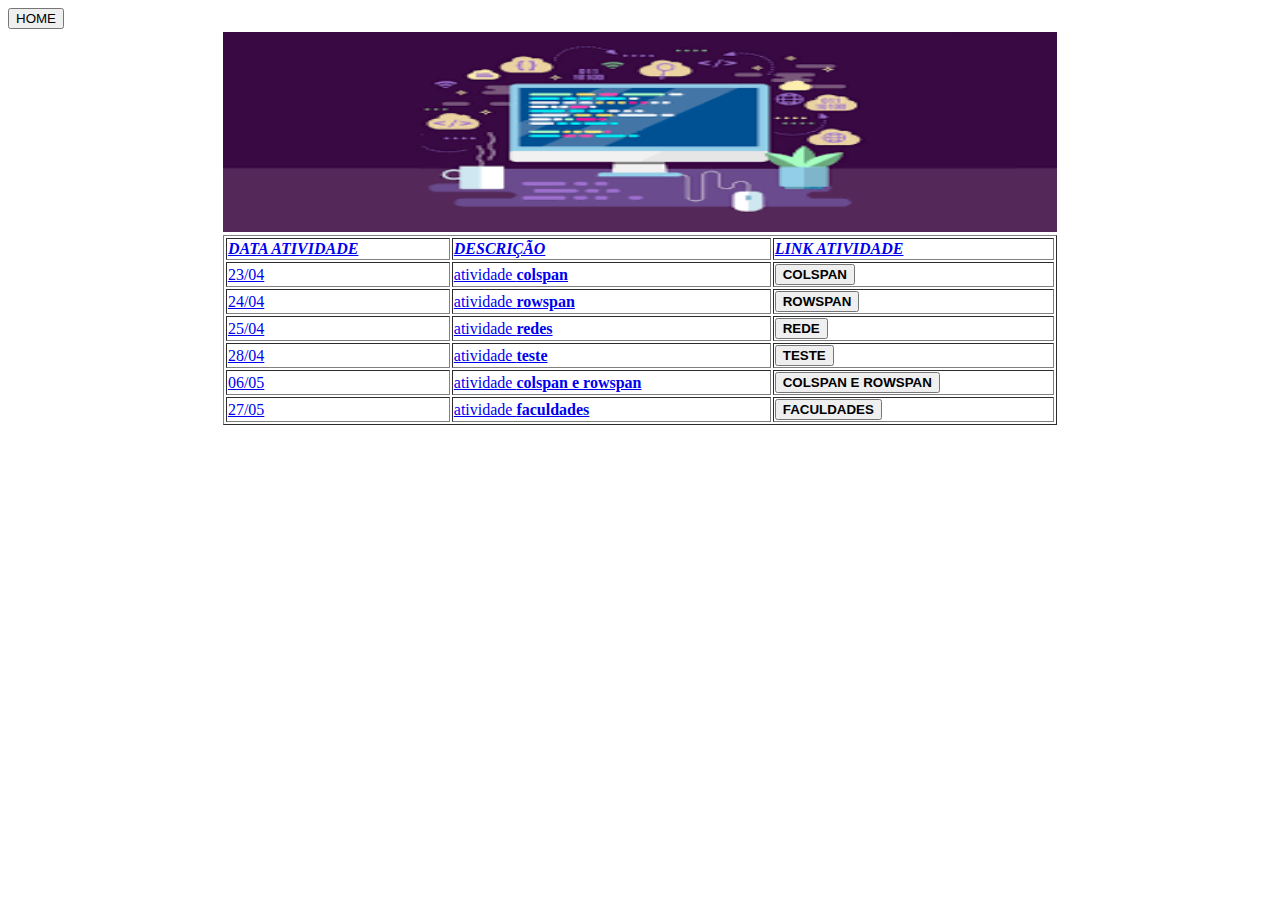
<file: index.html>
<!DOCTYPE html>
<html lang pt-br>
<html>
	<head>
		

		<title>atividades </title>
	</head>
	<body>
		<a href="https://roberth315.github.io/inter/"> <button>HOME</button> 
	
		<table border="0" width="96%" align="center">
				<tr>
					<td>
					<center><img src="progama.png" align="center" width="69%" height="200px" ></center>
					</td>
				</tr>
		<table border="1" width="66%" align="center">
				<tr> 
					<td> <strong><em>DATA ATIVIDADE </em></strong>
				</td>
				<td> 
				  	<strong><em> DESCRIÇÃO  </em></strong>
				</td>
				<td> 
					 <strong> <em>LINK ATIVIDADE </em></strong>
				</td>
			</tr>
				
		        <tr>
				<td>
		        	<font face="Fantasy">23/04 </font>
		        	</td>
		        	<td>	
		        		atividade <strong>colspan</strong>
		        	</td>
				<td> 
					<a href="colspan.html"> <button> <strong> COLSPAN </strong></button> </a>	
				</td>
		        </tr>
			<tr>
				<td>
		        	<font face="Fantasy">	24/04</font>
		        	</td>
		        	<td>	
		        		atividade <strong>rowspan</strong>
		        	</td>
				<td> 
					<a href="rowspan.html.html"> <button><strong>ROWSPAN</strong> </button> </a>	
				</td>
		        </tr>
			<tr>
				<td>
		        	<font face="Fantasy">25/04 </font>
		        	</td>
		        	<td>	
		        		atividade <strong><font face="strong"> redes </font></strong>
		        	</td>
				<td> 
					<a href="materia rede.html"> <button> <strong>REDE </strong> </button> </a>	
				</td>
		        </tr>
			<tr>
				<td>
		        	<font face="Fantasy">28/04</font>
		        	</td>
		        	<td>
		        		
		        			atividade <strong>teste</strong>
		        	

		        	</td>
				<td> 
					<a href="teste.html"> <button> <strong>TESTE</strong></button> </a>	
				</td>
		        </tr>
		        <tr>
			<td>
	        	<font face="Fantasy">06/05</font>
	        	</td>
	        	<td>	
	        		atividade <strong>colspan e rowspan</strong>
	        	</td>
			<td> 
				<a href="rownspan e colspan.html"> <button><strong> COLSPAN E ROWSPAN </strong></button> </a>	
			</td>
	        </tr>
	        <tr>
	        	<td>
		        	<font face="Fantasy">	27/05</font>
		        	</td>
		        	<td>	
		        		atividade <strong>faculdades</strong>
		        	</td>
				<td> 
					<a href="faculdade.html"> <button><strong>FACULDADES</strong> </button> </a>	
				</td>
		        </tr>
		    
		    
		        
		</table>
		 


	</body>
</html>
</file>
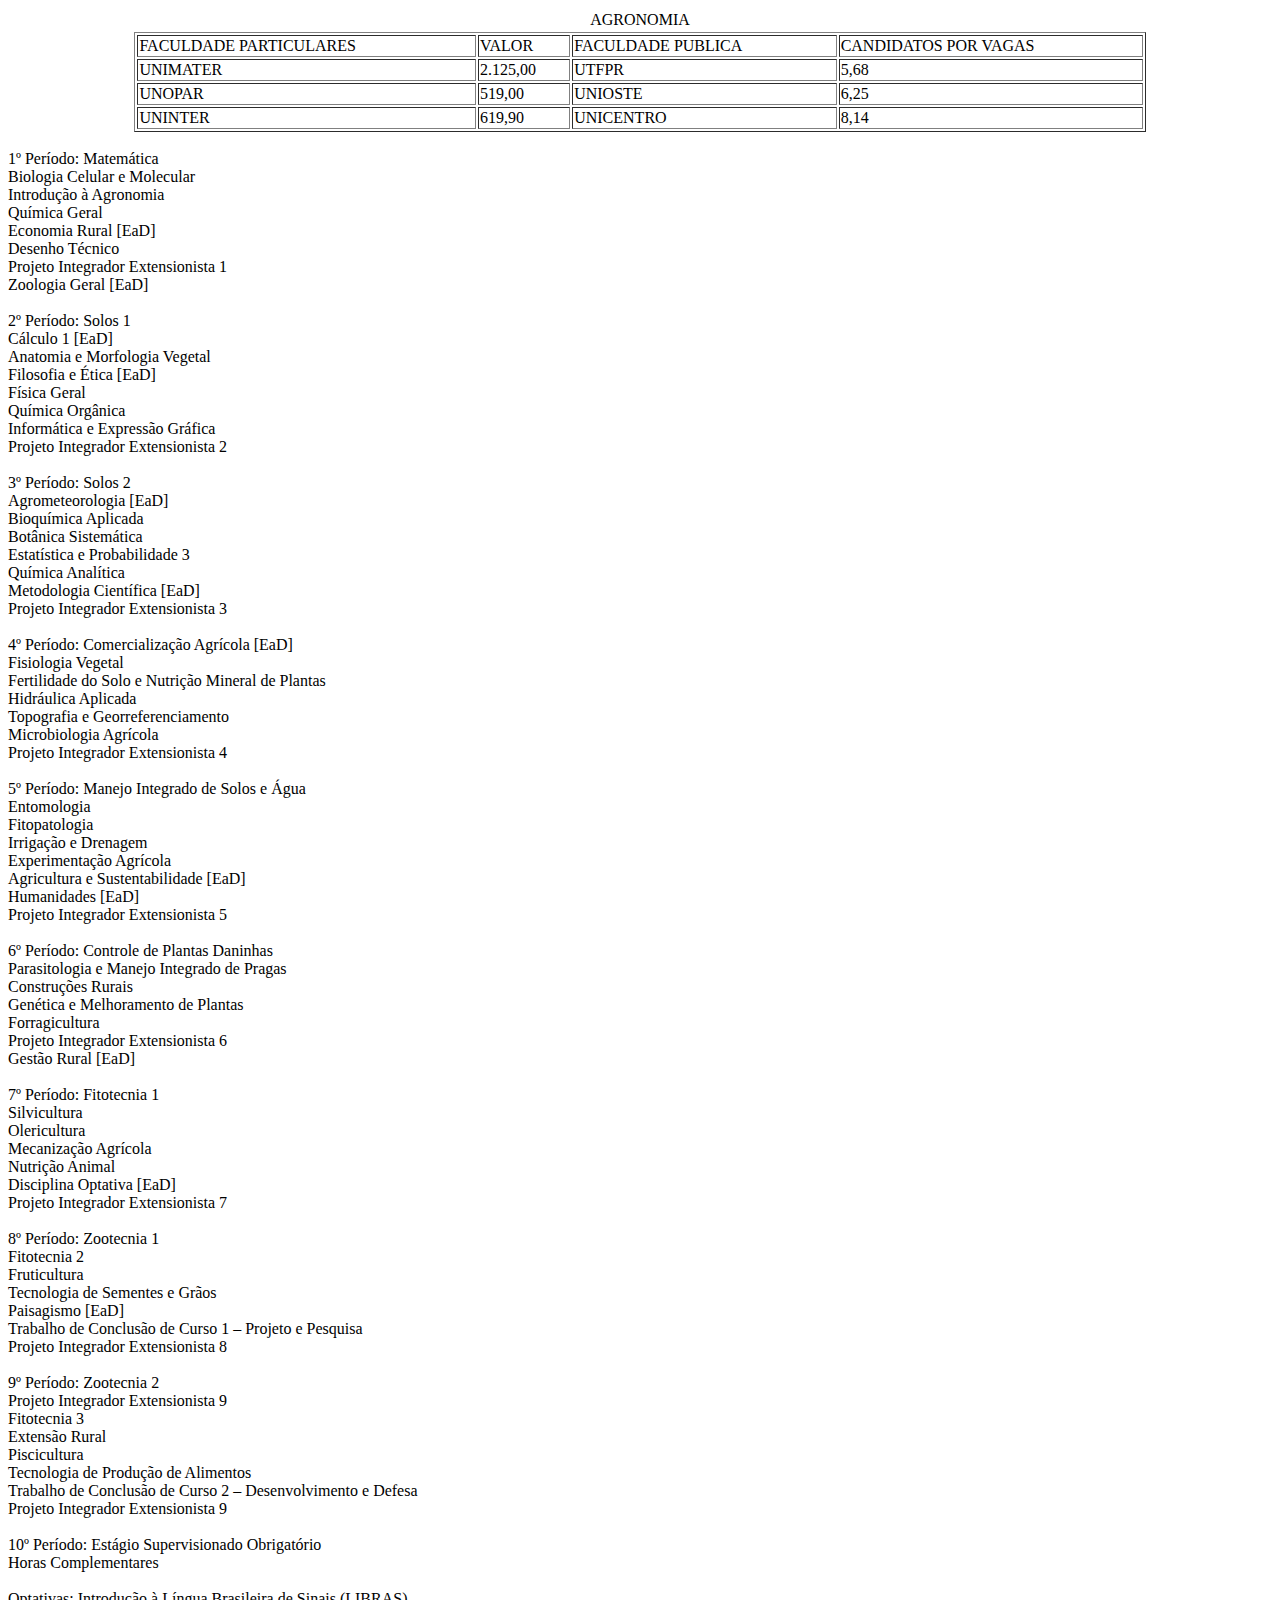
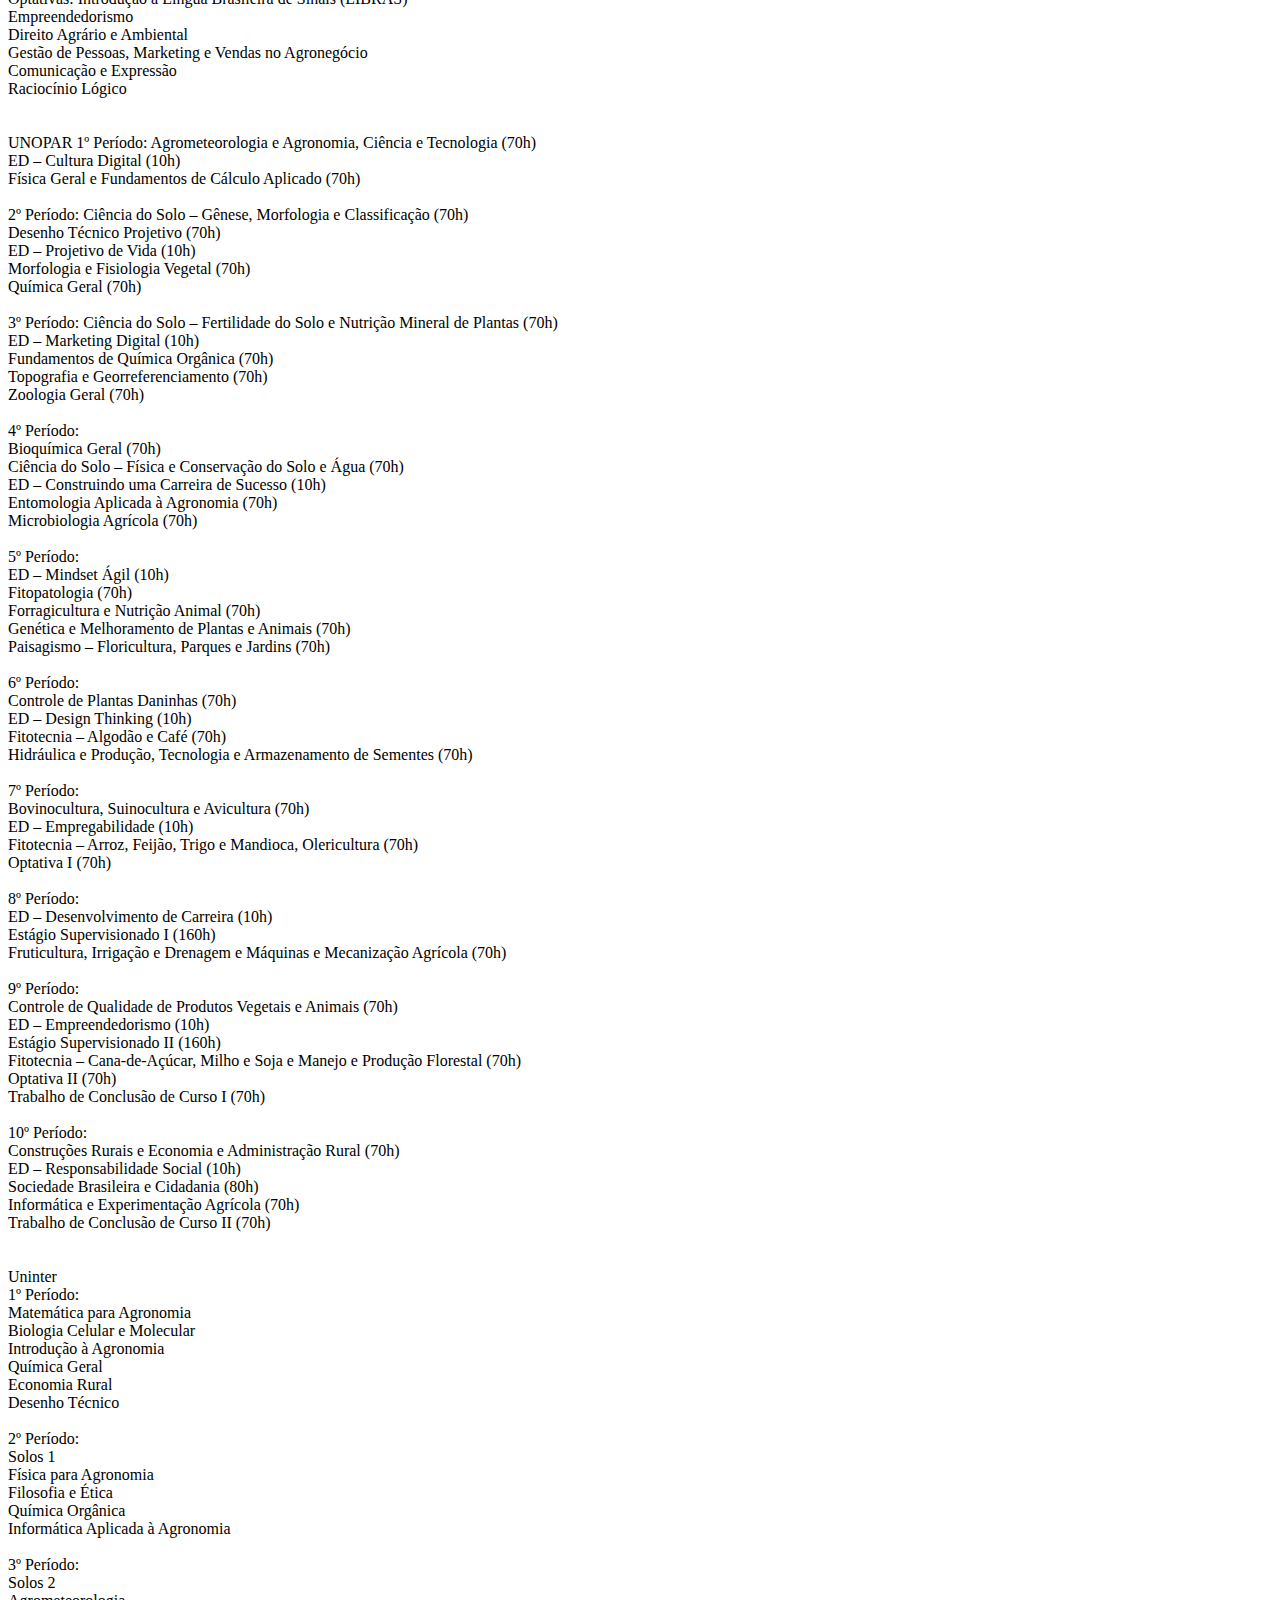
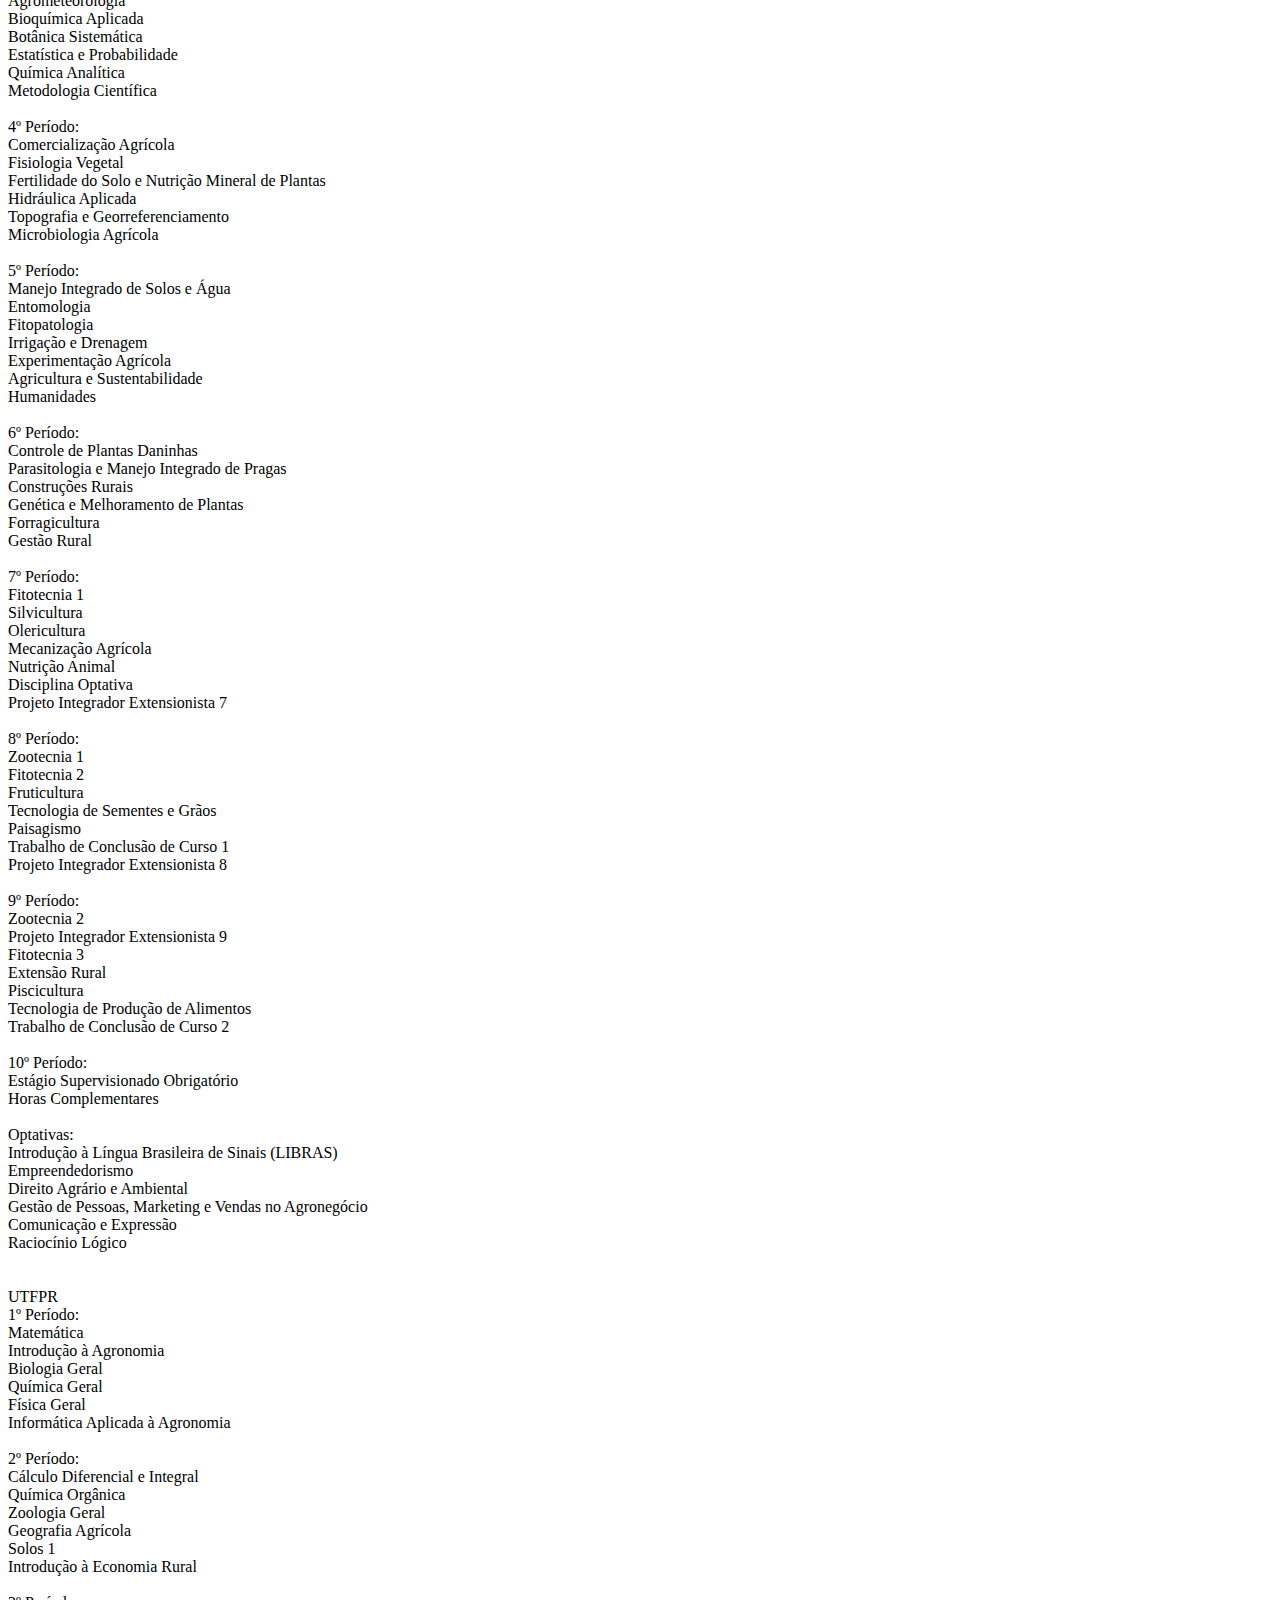
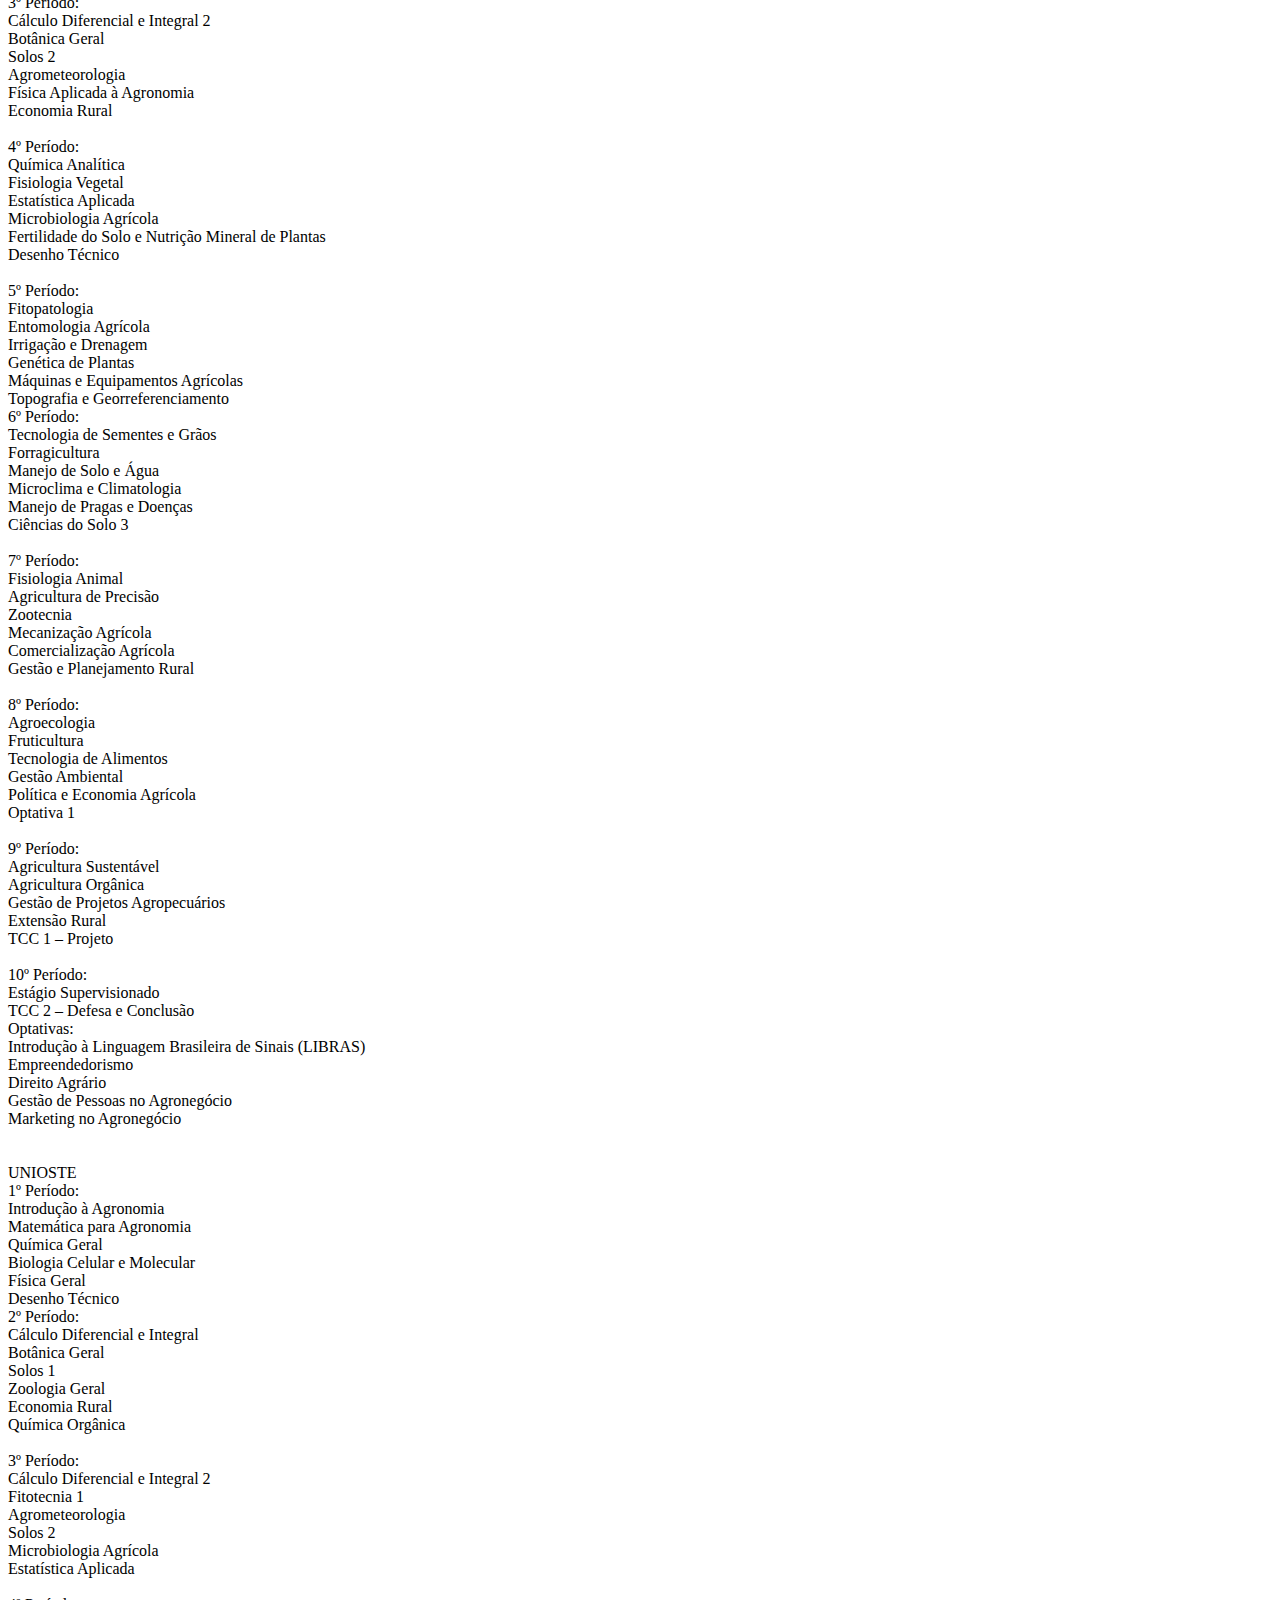
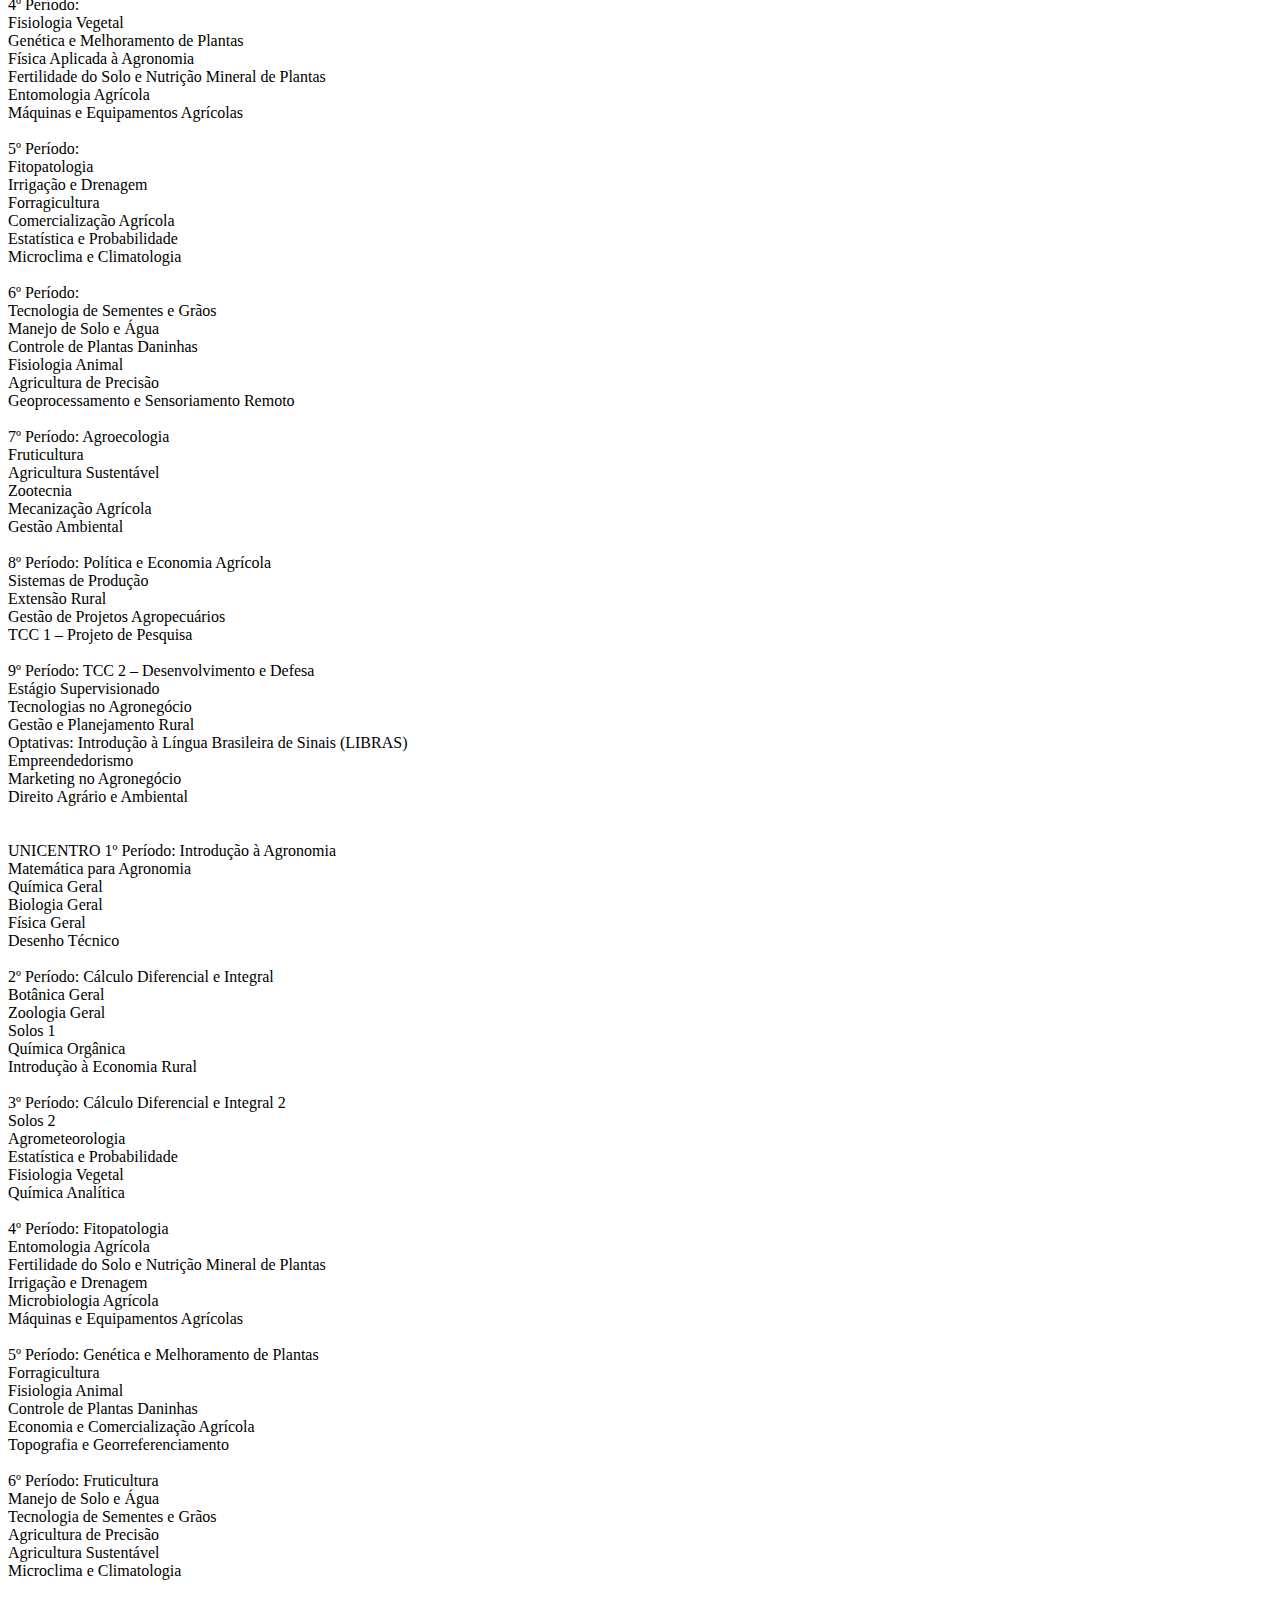
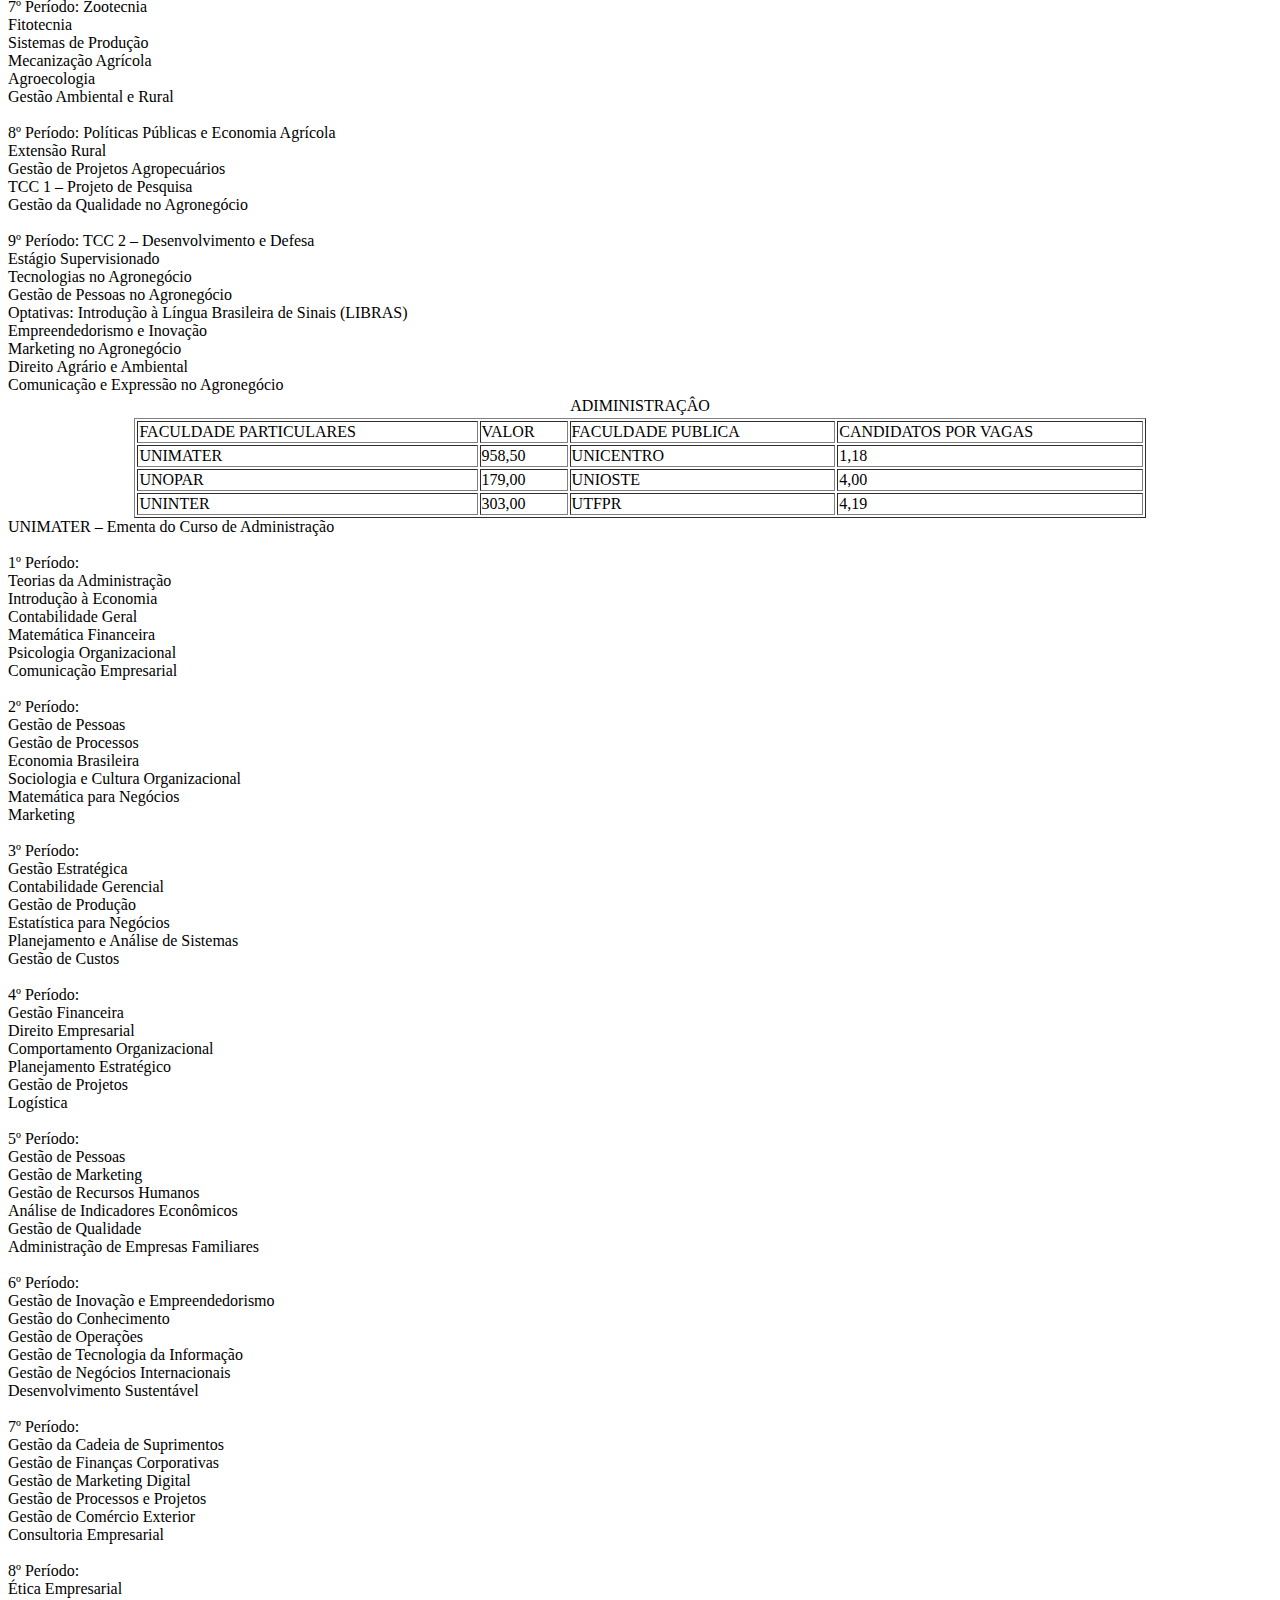
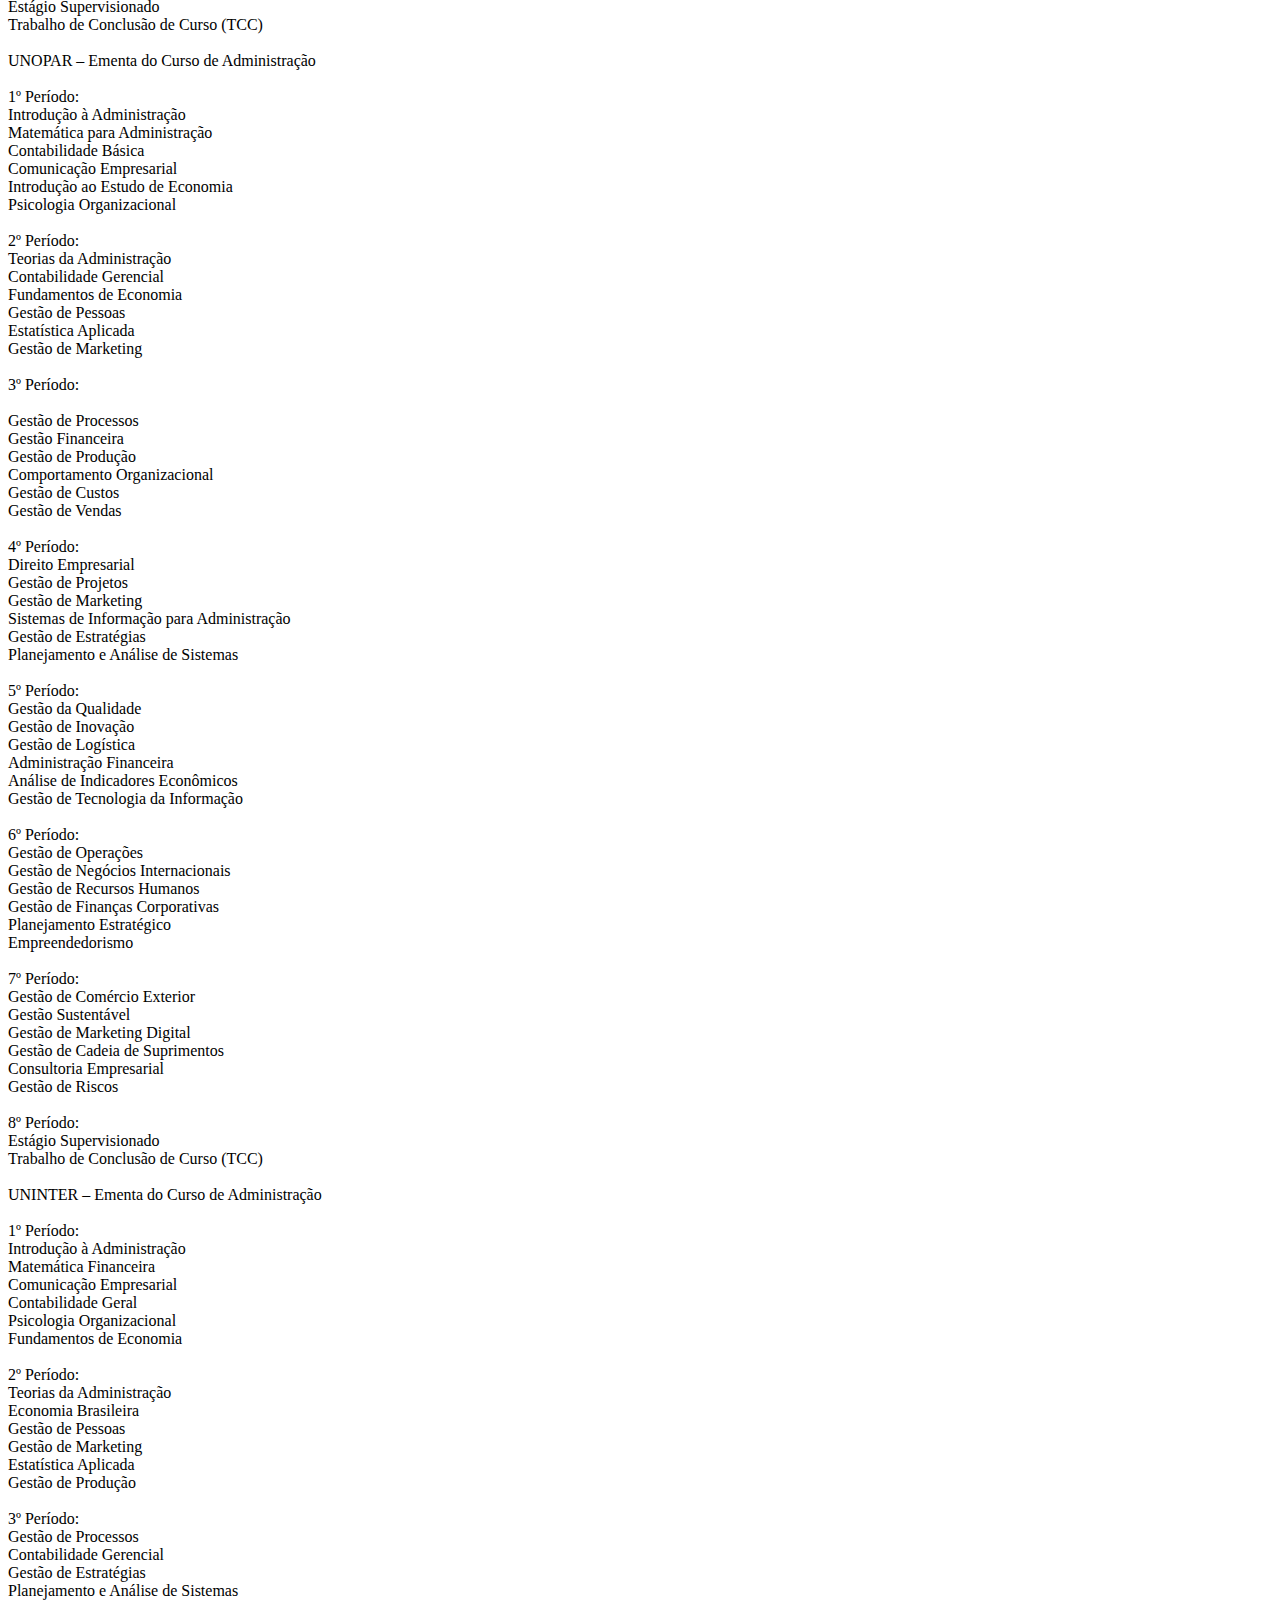
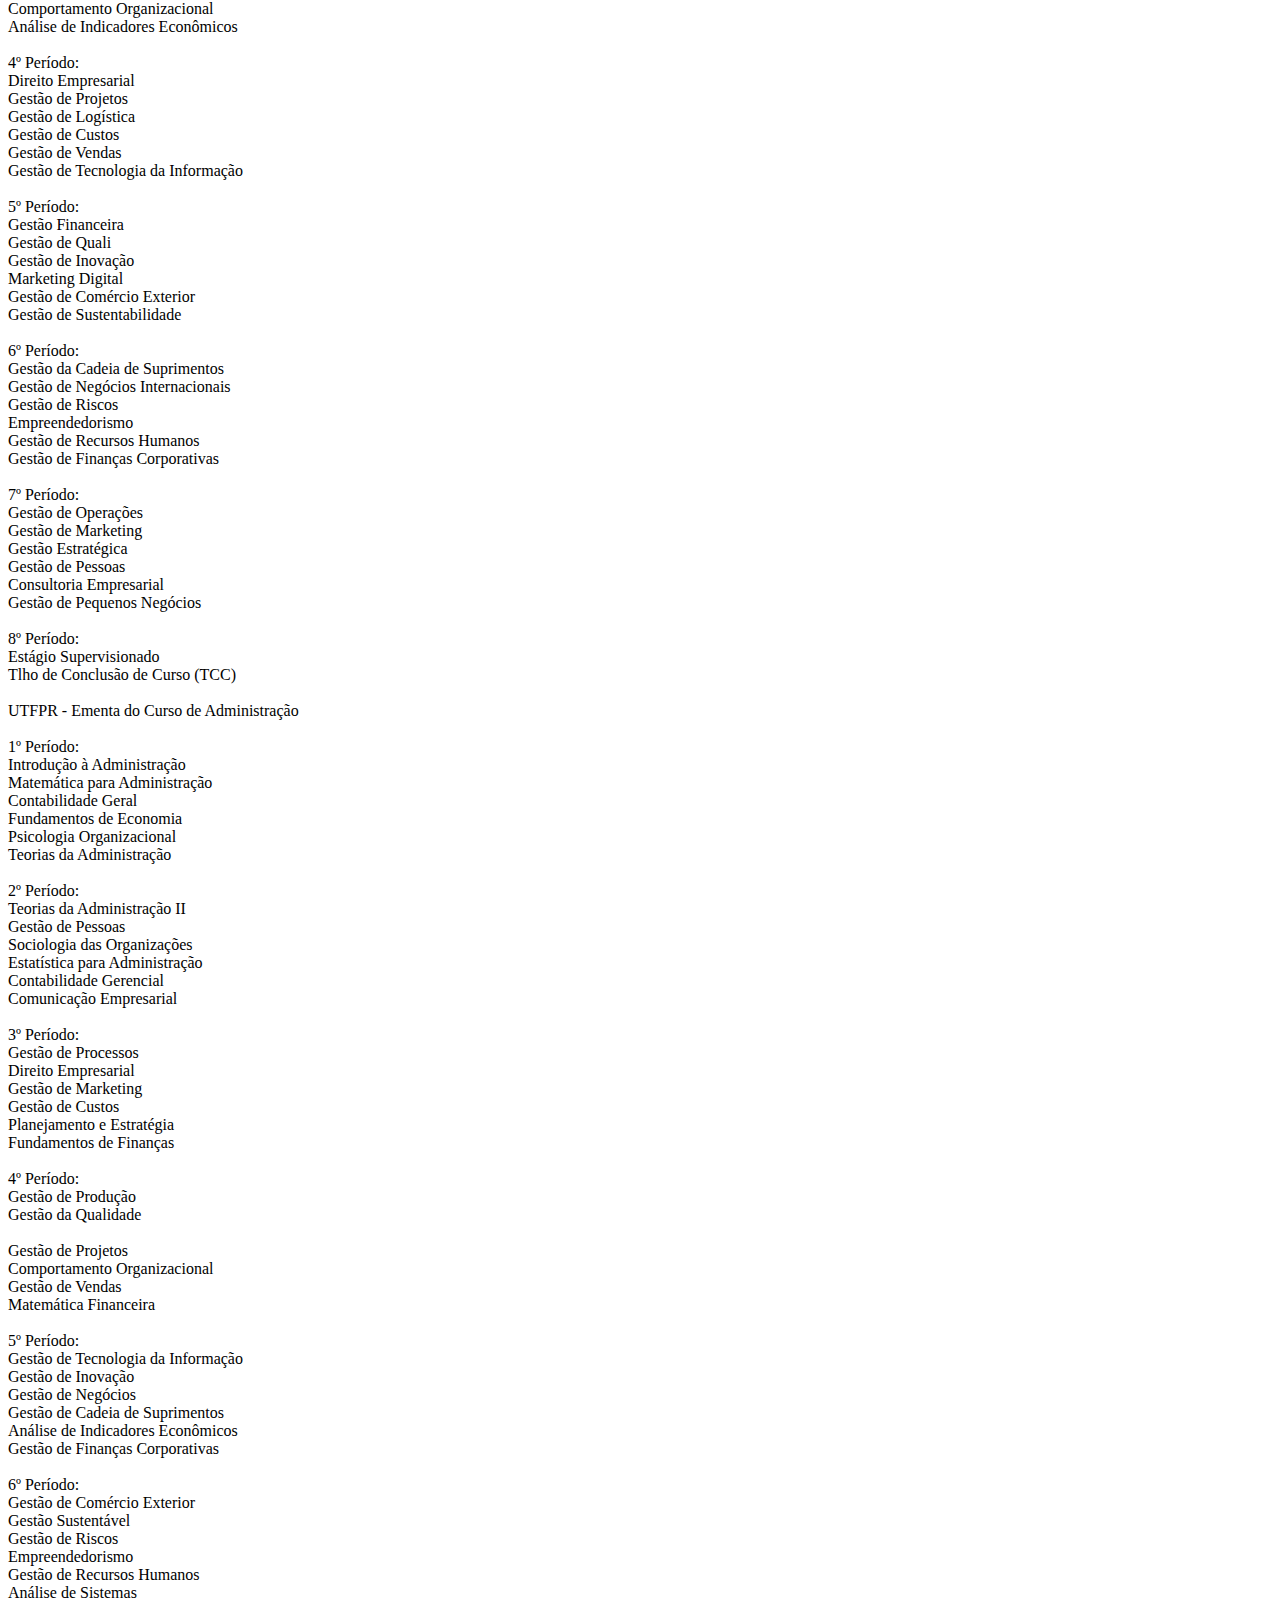
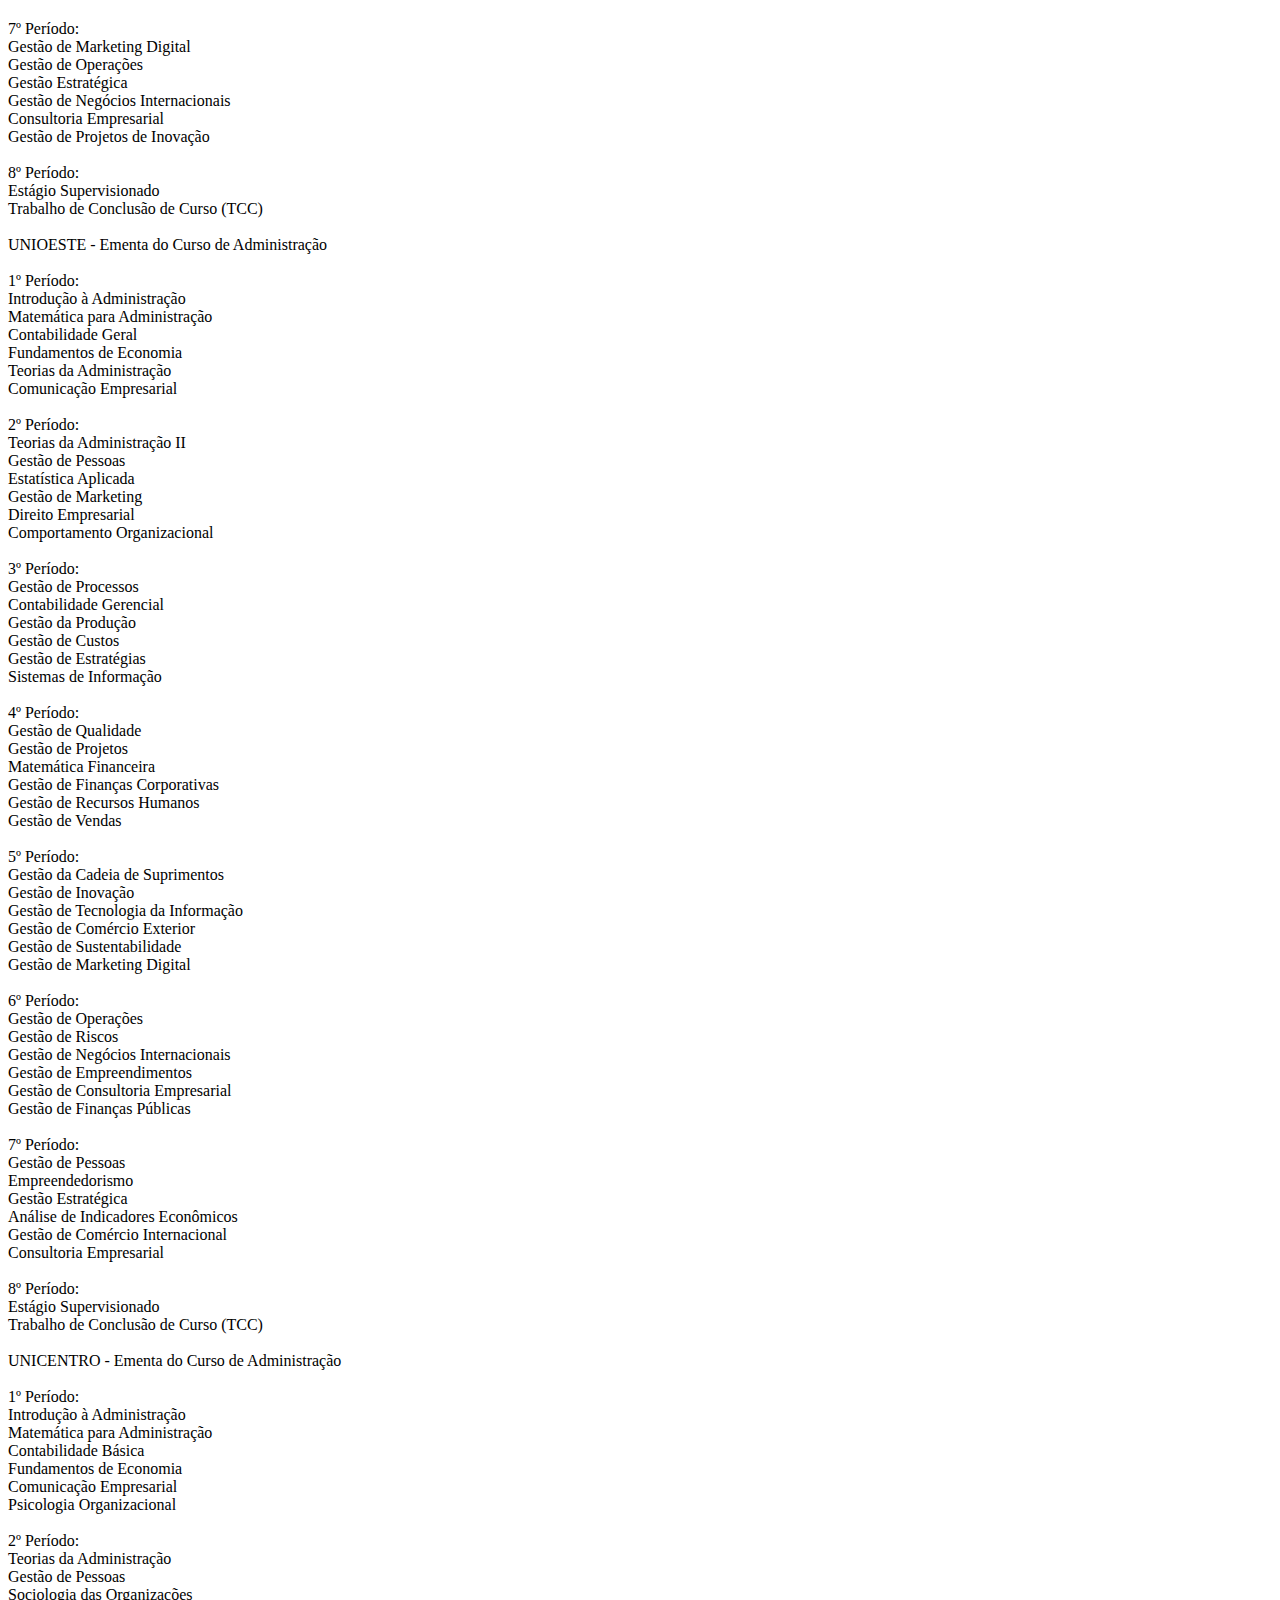
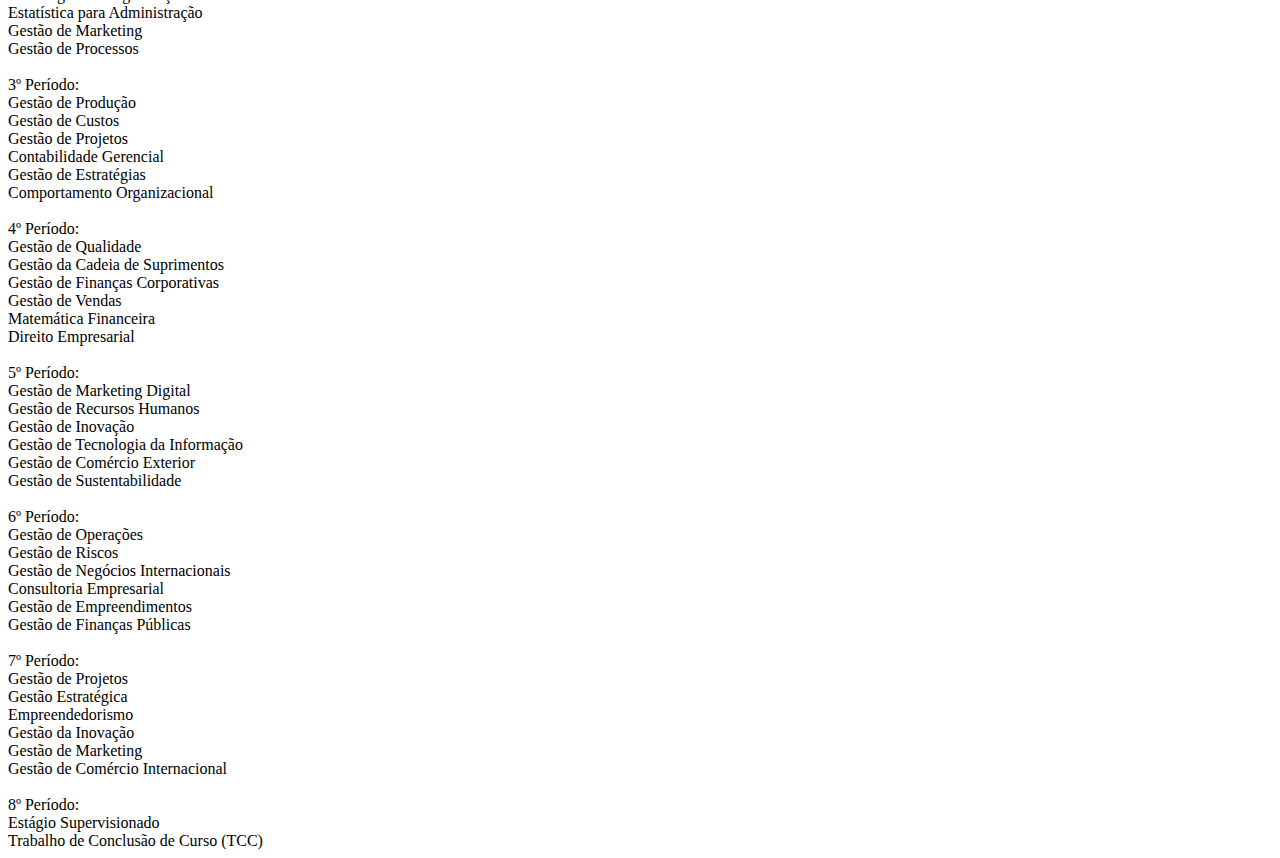
<file: faculdades css/index.html>
<!DOCTYPE html>
<html>
<head>
	<meta charset="utf-8">
	<meta name="viewport" content="width=device-width, initial-scale=1">
	<title>FACULDADES</title>
</head>
<body>
<table align="center">
	<tr>
		<td>
			AGRONOMIA
		</td>
	</tr>
</table>
<table border="1" align="center" width="80%">
	
<tr>
<td>FACULDADE 
PARTICULARES </td>
<td>VALOR </td>
<td>FACULDADE 
PUBLICA</td>
<td>CANDIDATOS POR VAGAS</td>
</tr>
<tr>
<td>UNIMATER</td>
<td>2.125,00</td>
<td>UTFPR </td>
<td>5,68 </td>
</tr>
<tr>
<td>UNOPAR</td>
<td>519,00</td>
<td>UNIOSTE</td>
<td>6,25</td>
</tr>
<tr>
<td>UNINTER</td>
<td>619,90</td>
<td>UNICENTRO </td>
<td>8,14 </td>
</tr>
</table><br>

1º Período:
Matemática

<br>
Biologia Celular e Molecular

<br>

Introdução à Agronomia

<br>

Química Geral

<br>

Economia Rural [EaD]

<br>

Desenho Técnico

<br>

Projeto Integrador Extensionista 1

<br>

Zoologia Geral [EaD]

<br><br>


2º Período:
Solos 1

<br>

Cálculo 1 [EaD]

<br>

Anatomia e Morfologia Vegetal

<br>

Filosofia e Ética [EaD]

<br>

Física Geral

<br>

Química Orgânica

<br>

Informática e Expressão Gráfica

<br>

Projeto Integrador Extensionista 2


<br><br>

3º Período:
Solos 2

<br>

Agrometeorologia [EaD]


<br>
Bioquímica Aplicada


<br>
Botânica Sistemática


<br>
Estatística e Probabilidade 3


<br>
Química Analítica


<br>
Metodologia Científica [EaD]


<br>
Projeto Integrador Extensionista 3


<br><br>

4º Período:
Comercialização Agrícola [EaD]


<br>
Fisiologia Vegetal


<br>
Fertilidade do Solo e Nutrição Mineral de Plantas


<br>
Hidráulica Aplicada


<br>
Topografia e Georreferenciamento


<br>
Microbiologia Agrícola


<br>
Projeto Integrador Extensionista 4


<br><br>
5º Período:
Manejo Integrado de Solos e Água


<br>
Entomologia


<br>
Fitopatologia

<br>

Irrigação e Drenagem

<br>

Experimentação Agrícola

<br>

Agricultura e Sustentabilidade [EaD]

<br>

Humanidades [EaD]

<br>

Projeto Integrador Extensionista 5

<br><br>


6º Período:
Controle de Plantas Daninhas

<br>



Parasitologia e Manejo Integrado de Pragas

<br>

Construções Rurais


<br>
Genética e Melhoramento de Plantas


<br>
Forragicultura


<br>
Projeto Integrador Extensionista 6


<br>
Gestão Rural [EaD]

<br><br>


7º Período:
Fitotecnia 1

<br>

Silvicultura
<br>
Olericultura


<br>
Mecanização Agrícola

<br>
Nutrição Animal

<br>
Disciplina Optativa [EaD]
<br>

Projeto Integrador Extensionista 7
<br><br>


8º Período:
Zootecnia 1
<br>

Fitotecnia 2
<br>

Fruticultura
<br>

Tecnologia de Sementes e Grãos

<br>
Paisagismo [EaD]

<br>
Trabalho de Conclusão de Curso 1 – Projeto e Pesquisa

<br>
Projeto Integrador Extensionista 8

<br><br>

9º Período:
Zootecnia 2
<br>


Projeto Integrador Extensionista 9
<br>

Fitotecnia 3
<br>

Extensão Rural
<br>

Piscicultura
<br>

Tecnologia de Produção de Alimentos
<br>

Trabalho de Conclusão de Curso 2 – Desenvolvimento e Defesa
<br>
Projeto Integrador Extensionista 9
<br><br>


10º Período:
Estágio Supervisionado Obrigatório

<br>
Horas Complementares

<br><br>

Optativas:
Introdução à Língua Brasileira de Sinais (LIBRAS)

<br>
Empreendedorismo

<br>
Direito Agrário e Ambiental

<br>
Gestão de Pessoas, Marketing e Vendas no Agronegócio

<br>
Comunicação e Expressão
<br>

Raciocínio Lógico
<br><br><br>
UNOPAR
1º Período:
Agrometeorologia e Agronomia, Ciência e Tecnologia (70h)

<br>
ED – Cultura Digital (10h)

<br>
Física Geral e Fundamentos de Cálculo Aplicado (70h)

<br><br>
2º Período:
Ciência do Solo – Gênese, Morfologia e Classificação (70h)
<br>

Desenho Técnico Projetivo (70h)
<br>

ED – Projetivo de Vida (10h)

<br>
Morfologia e Fisiologia Vegetal (70h)

<br>
Química Geral (70h)

<br><br>
3º Período:
Ciência do Solo – Fertilidade do Solo e Nutrição Mineral de Plantas (70h)
<br>

ED – Marketing Digital (10h)

<br>
Fundamentos de Química Orgânica (70h)
<br>

Topografia e Georreferenciamento (70h)<br>
Zoologia Geral (70h)<br><br>

4º Período:<br>
Bioquímica Geral (70h)<br>
Ciência do Solo – Física e Conservação do Solo e Água (70h)<br>
ED – Construindo uma Carreira de Sucesso (10h)<br>
Entomologia Aplicada à Agronomia (70h)<br>
Microbiologia Agrícola (70h)<br><br>

5º Período:<br>
ED – Mindset Ágil (10h)<br>
Fitopatologia (70h)<br>
Forragicultura e Nutrição Animal (70h)<br>
Genética e Melhoramento de Plantas e Animais (70h)<br>
Paisagismo – Floricultura, Parques e Jardins (70h)<br><br>

6º Período:<br>
Controle de Plantas Daninhas (70h)<br>
ED – Design Thinking (10h)<br>
Fitotecnia – Algodão e Café (70h)<br>
Hidráulica e Produção, Tecnologia e Armazenamento de Sementes (70h)<br><br>

7º Período:<br>
Bovinocultura, Suinocultura e Avicultura (70h)<br>
ED – Empregabilidade (10h)<br>
Fitotecnia – Arroz, Feijão, Trigo e Mandioca, Olericultura (70h)<br>
Optativa I (70h)<br><br>

8º Período:<br>
ED – Desenvolvimento de Carreira (10h)<br>
Estágio Supervisionado I (160h)<br>
Fruticultura, Irrigação e Drenagem e Máquinas e Mecanização Agrícola (70h)<br><br>

9º Período:<br>
Controle de Qualidade de Produtos Vegetais e Animais (70h)<br>
ED – Empreendedorismo (10h)<br>
Estágio Supervisionado II (160h)<br>
Fitotecnia – Cana-de-Açúcar, Milho e Soja e Manejo e Produção Florestal (70h)<br>
Optativa II (70h)<br>
Trabalho de Conclusão de Curso I (70h)<br><br>

10º Período:<br>
Construções Rurais e Economia e Administração Rural (70h)<br>
ED – Responsabilidade Social (10h)<br>
Sociedade Brasileira e Cidadania (80h)<br>
Informática e Experimentação Agrícola (70h)<br>
Trabalho de Conclusão de Curso II (70h)<br><br><br>

Uninter<br>
1º Período:<br>
Matemática para Agronomia<br>
Biologia Celular e Molecular<br>
Introdução à Agronomia<br>
Química Geral<br>
Economia Rural<br>
Desenho Técnico<br><br>

2º Período:<br>
Solos 1<br>
Física para Agronomia<br>
Filosofia e Ética<br>
Química Orgânica<br>
Informática Aplicada à Agronomia<br><br>

3º Período:<br>
Solos 2<br>
Agrometeorologia<br>
Bioquímica Aplicada<br>
Botânica Sistemática<br>
Estatística e Probabilidade<br>
Química Analítica<br>
Metodologia Científica<br><br>

4º Período:<br>
Comercialização Agrícola<br>
Fisiologia Vegetal<br>
Fertilidade do Solo e Nutrição Mineral de Plantas<br>
Hidráulica Aplicada<br>
Topografia e Georreferenciamento<br>
Microbiologia Agrícola<br><br>

5º Período:<br>
Manejo Integrado de Solos e Água<br>
Entomologia<br>
Fitopatologia<br>
Irrigação e Drenagem<br>
Experimentação Agrícola<br>
Agricultura e Sustentabilidade<br>
Humanidades<br><br>

6º Período:<br>
Controle de Plantas Daninhas<br>
Parasitologia e Manejo Integrado de Pragas<br>
Construções Rurais<br>
Genética e Melhoramento de Plantas<br>
Forragicultura<br>
Gestão Rural<br><br>

7º Período:<br>
Fitotecnia 1<br>
Silvicultura<br>
Olericultura<br>
Mecanização Agrícola<br>
Nutrição Animal<br>
Disciplina Optativa<br>
Projeto Integrador Extensionista 7<br><br>

8º Período:<br>
Zootecnia 1<br>
Fitotecnia 2<br>
Fruticultura<br>
Tecnologia de Sementes e Grãos<br>
Paisagismo<br>
Trabalho de Conclusão de Curso 1<br>
Projeto Integrador Extensionista 8<br><br>

9º Período:<br>
Zootecnia 2<br>
Projeto Integrador Extensionista 9<br>
Fitotecnia 3<br>
Extensão Rural<br>
Piscicultura<br>
Tecnologia de Produção de Alimentos<br>
Trabalho de Conclusão de Curso 2<br><br>

10º Período:<br>
Estágio Supervisionado Obrigatório<br>
Horas Complementares<br><br>

Optativas:<br>
Introdução à Língua Brasileira de Sinais (LIBRAS)<br>
Empreendedorismo<br>
Direito Agrário e Ambiental<br>
Gestão de Pessoas, Marketing e Vendas no Agronegócio<br>
Comunicação e Expressão<br>
Raciocínio Lógico<br><br><br>

UTFPR<br>
1º Período:<br>
Matemática<br>
Introdução à Agronomia<br>
Biologia Geral<br>
Química Geral<br>
Física Geral<br>
Informática Aplicada à Agronomia<br><br>

2º Período:<br>
Cálculo Diferencial e Integral<br>
Química Orgânica<br>
Zoologia Geral<br>
Geografia Agrícola<br>
Solos 1<br>
Introdução à Economia Rural<br><br>

3º Período:<br>
Cálculo Diferencial e Integral 2<br>
Botânica Geral<br>
Solos 2<br>
Agrometeorologia<br>
Física Aplicada à Agronomia<br>
Economia Rural<br><br>

4º Período:<br>
Química Analítica<br>
Fisiologia Vegetal<br>
Estatística Aplicada<br>
Microbiologia Agrícola<br>
Fertilidade do Solo e Nutrição Mineral de Plantas<br>
Desenho Técnico<br><br>

5º Período:<br>
Fitopatologia<br>
Entomologia Agrícola<br>
Irrigação e Drenagem<br>
Genética de Plantas<br>
Máquinas e Equipamentos Agrícolas<br>
Topografia e Georreferenciamento<br>

6º Período:<br>
Tecnologia de Sementes e Grãos<br>
Forragicultura<br>
Manejo de Solo e Água<br>
Microclima e Climatologia<br>
Manejo de Pragas e Doenças<br>
Ciências do Solo 3<br><br>

7º Período:<br>
Fisiologia Animal<br>
Agricultura de Precisão<br>
Zootecnia<br>
Mecanização Agrícola<br>
Comercialização Agrícola<br>
Gestão e Planejamento Rural<br><br>

8º Período:<br>
Agroecologia<br>
Fruticultura<br>
Tecnologia de Alimentos<br>
Gestão Ambiental<br>
Política e Economia Agrícola<br>
Optativa 1<br><br>

9º Período:<br>
Agricultura Sustentável<br>
Agricultura Orgânica<br>
Gestão de Projetos Agropecuários<br>
Extensão Rural<br>
TCC 1 – Projeto<br><br>

10º Período:<br>
Estágio Supervisionado<br>
TCC 2 – Defesa e Conclusão<br>

Optativas:<br>
Introdução à Linguagem Brasileira de Sinais (LIBRAS)<br>
Empreendedorismo<br>
Direito Agrário<br>
Gestão de Pessoas no Agronegócio<br>
Marketing no Agronegócio<br><br><br>

UNIOSTE<br>
1º Período:<br>
Introdução à Agronomia<br>
Matemática para Agronomia<br>
Química Geral<br>
Biologia Celular e Molecular<br>
Física Geral<br>
Desenho Técnico<br>

2º Período:<br>
Cálculo Diferencial e Integral<br>
Botânica Geral<br>
Solos 1<br>
Zoologia Geral<br>
Economia Rural<br>
Química Orgânica<br><br>

3º Período:<br>
Cálculo Diferencial e Integral 2<br>
Fitotecnia 1<br>
Agrometeorologia<br>
Solos 2<br>
Microbiologia Agrícola<br>
Estatística Aplicada<br><br>

4º Período:<br>
Fisiologia Vegetal<br>
Genética e Melhoramento de Plantas<br>
Física Aplicada à Agronomia<br>
Fertilidade do Solo e Nutrição Mineral de Plantas<br>
Entomologia Agrícola<br>
Máquinas e Equipamentos Agrícolas<br><br>

5º Período:<br>
Fitopatologia<br>
Irrigação e Drenagem<br>
Forragicultura<br>
Comercialização Agrícola<br>
Estatística e Probabilidade<br>
Microclima e Climatologia<br><br>

6º Período:<br>
Tecnologia de Sementes e Grãos<br>
Manejo de Solo e Água<br>
Controle de Plantas Daninhas<br>
Fisiologia Animal<br>
Agricultura de Precisão<br>
Geoprocessamento e Sensoriamento Remoto<br><br>

7º Período:
Agroecologia<br>
Fruticultura<br>
Agricultura Sustentável<br>


Zootecnia
<br>

Mecanização Agrícola
<br>
Gestão Ambiental
<br><br>

8º Período:
Política e Economia Agrícola
<br>

Sistemas de Produção
<br>

Extensão Rural
<br>

Gestão de Projetos Agropecuários
<br>

TCC 1 – Projeto de Pesquisa
<br><br>

9º Período:
TCC 2 – Desenvolvimento e Defesa
<br>

Estágio Supervisionado
<br>

Tecnologias no Agronegócio
<br>

Gestão e Planejamento Rural
<br>

Optativas:
Introdução à Língua Brasileira de Sinais (LIBRAS)
<br>

Empreendedorismo
<br>

Marketing no Agronegócio
<br>

Direito Agrário e Ambiental
<br><br><br>
UNICENTRO
1º Período:
Introdução à Agronomia
<br>

Matemática para Agronomia
<br>

Química Geral
<br>

Biologia Geral
<br>

Física Geral
<br>

Desenho Técnico
<br><br>

2º Período:
Cálculo Diferencial e Integral
<br>

Botânica Geral
<br>

Zoologia Geral
<br>

Solos 1
<br>

Química Orgânica
<br>

Introdução à Economia Rural
<br><br>

3º Período:
Cálculo Diferencial e Integral 2
<br>

Solos 2
<br>

Agrometeorologia
<br>

Estatística e Probabilidade
<br>

Fisiologia Vegetal
<br>
Química Analítica
<br><br>

4º Período:
Fitopatologia

<br>
Entomologia Agrícola
<br>

Fertilidade do Solo e Nutrição Mineral de Plantas
<br>

Irrigação e Drenagem
<br>

Microbiologia Agrícola
<br>

Máquinas e Equipamentos Agrícolas
<br><br>

5º Período:
Genética e Melhoramento de Plantas
<br>

Forragicultura
<br>

Fisiologia Animal
<br>

Controle de Plantas Daninhas
<br>

Economia e Comercialização Agrícola
<br>

Topografia e Georreferenciamento
<br><br>

6º Período:
Fruticultura
<br>

Manejo de Solo e Água
<br>

Tecnologia de Sementes e Grãos
<br>

Agricultura de Precisão
<br>

Agricultura Sustentável
<br>

Microclima e Climatologia
<br><br>

7º Período:
Zootecnia
<br>
Fitotecnia
<br>

Sistemas de Produção
<br>

Mecanização Agrícola
<br>

Agroecologia
<br>

Gestão Ambiental e Rural
<br><br>

8º Período:
Políticas Públicas e Economia Agrícola
<br>

Extensão Rural
<br>

Gestão de Projetos Agropecuários
<br>

TCC 1 – Projeto de Pesquisa
<br>

Gestão da Qualidade no Agronegócio
<br><br>

9º Período:
TCC 2 – Desenvolvimento e Defesa
<br>

Estágio Supervisionado
<br>

Tecnologias no Agronegócio
<br>

Gestão de Pessoas no Agronegócio
<br>

Optativas:
Introdução à Língua Brasileira de Sinais (LIBRAS)
<br>

Empreendedorismo e Inovação
<br>

Marketing no Agronegócio
<br>

Direito Agrário e Ambiental
<br>

Comunicação e Expressão no Agronegócio
<br>




<table align="center">
	<tr>
		<td>
			ADIMINISTRAÇÂO
		</td>
	</tr>
</table>
<table border="1" align="center" width="80%">
	
<tr>
<td>FACULDADE 
PARTICULARES </td>
<td>VALOR </td>
<td>FACULDADE 
PUBLICA</td>
<td>CANDIDATOS POR VAGAS</td>
</tr>
<tr>
<td>UNIMATER</td>
<td>958,50</td>
<td>  UNICENTRO</td>
<td> 1,18</td>
</tr>
<tr>
<td>UNOPAR</td>
<td>179,00</td>
<td> UNIOSTE</td>
<td> 4,00</td>
</tr>
<tr>
<td>UNINTER</td>
<td>303,00 </td>
<td>UTFPR</td>
<td> 4,19</td>
</tr>
</table>

UNIMATER – Ementa do Curso de Administração<br><br>
1º Período:<br>
Teorias da Administração<br>
Introdução à Economia<br>
Contabilidade Geral<br>
Matemática Financeira<br>
Psicologia Organizacional<br>
Comunicação Empresarial<br><br>
2º Período:<br>
Gestão de Pessoas<br>
Gestão de Processos<br>
Economia Brasileira<br>
Sociologia e Cultura Organizacional<br>
Matemática para Negócios<br>
Marketing<br><br>
3º Período:<br>
Gestão Estratégica<br>
Contabilidade Gerencial<br>
Gestão de Produção<br>
Estatística para Negócios<br>
Planejamento e Análise de Sistemas<br>
Gestão de Custos<br><br>
4º Período:<br>
Gestão Financeira<br>
Direito Empresarial<br>
Comportamento Organizacional<br>
Planejamento Estratégico<br>
Gestão de Projetos<br>
Logística<br><br>
5º Período:<br>
Gestão de Pessoas<br>
Gestão de Marketing<br>
Gestão de Recursos Humanos<br>
Análise de Indicadores Econômicos<br>
Gestão de Qualidade<br>
Administração de Empresas Familiares<br><br>
6º Período:<br>
Gestão de Inovação e Empreendedorismo<br>
Gestão do Conhecimento<br>
Gestão de Operações<br>
Gestão de Tecnologia da Informação<br>
Gestão de Negócios Internacionais<br>
Desenvolvimento Sustentável<br><br>
7º Período:<br>
Gestão da Cadeia de Suprimentos<br>
Gestão de Finanças Corporativas<br>
Gestão de Marketing Digital<br>
Gestão de Processos e Projetos<br>
Gestão de Comércio Exterior<br>
Consultoria Empresarial<br><br>
8º Período:<br>
Ética Empresarial<br>
Estágio Supervisionado<br>
Trabalho de Conclusão de Curso (TCC)<br><br>
UNOPAR – Ementa do Curso de Administração<br><br>
1º Período:<br>
Introdução à Administração<br>
Matemática para Administração<br>
Contabilidade Básica<br>
Comunicação Empresarial<br>
Introdução ao Estudo de Economia<br>
Psicologia Organizacional<br><br>
2º Período:<br>
Teorias da Administração<br>
Contabilidade Gerencial<br>
Fundamentos de Economia<br>
Gestão de Pessoas<br>
Estatística Aplicada<br>
Gestão de Marketing<br><br>
3º Período:<br><br>
Gestão de Processos<br>
Gestão Financeira<br>
Gestão de Produção<br>
Comportamento Organizacional<br>
Gestão de Custos<br>
Gestão de Vendas<br><br>
4º Período:<br>
Direito Empresarial<br>
Gestão de Projetos<br>
Gestão de Marketing<br>
Sistemas de Informação para Administração<br>
Gestão de Estratégias<br>
Planejamento e Análise de Sistemas<br><br>
5º Período:<br>
Gestão da Qualidade<br>
Gestão de Inovação<br>
Gestão de Logística<br>
Administração Financeira<br>
Análise de Indicadores Econômicos<br>
Gestão de Tecnologia da Informação<br><br>
6º Período:<br>
Gestão de Operações<br>
Gestão de Negócios Internacionais<br>
Gestão de Recursos Humanos<br>
Gestão de Finanças Corporativas<br>
Planejamento Estratégico<br>
Empreendedorismo<br><br>
7º Período:<br>
Gestão de Comércio Exterior<br>
Gestão Sustentável<br>
Gestão de Marketing Digital<br>
Gestão de Cadeia de Suprimentos<br>
Consultoria Empresarial<br>
Gestão de Riscos<br><br>
8º Período:<br>
Estágio Supervisionado<br>
Trabalho de Conclusão de Curso (TCC)<br><br>
UNINTER – Ementa do Curso de Administração<br><br>
1º Período:<br>
Introdução à Administração<br>
Matemática Financeira<br>
Comunicação Empresarial<br>
Contabilidade Geral<br>
Psicologia Organizacional<br>
Fundamentos de Economia<br><br>
2º Período:<br>
Teorias da Administração<br>
Economia Brasileira<br>
Gestão de Pessoas<br>
Gestão de Marketing<br>
Estatística Aplicada<br>
Gestão de Produção<br><br>
3º Período:<br>
Gestão de Processos<br>
Contabilidade Gerencial<br>
Gestão de Estratégias<br>
Planejamento e Análise de Sistemas<br>
Comportamento Organizacional<br>
Análise de Indicadores Econômicos<br><br>
4º Período:<br>
Direito Empresarial<br>
Gestão de Projetos<br>
Gestão de Logística<br>
Gestão de Custos<br>
Gestão de Vendas<br>
Gestão de Tecnologia da Informação<br><br>
5º Período:<br>
Gestão Financeira<br>
Gestão de Quali<br>
Gestão de Inovação<br>
Marketing Digital<br>
Gestão de Comércio Exterior<br>
Gestão de Sustentabilidade<br><br>
6º Período:<br>
Gestão da Cadeia de Suprimentos<br>
Gestão de Negócios Internacionais<br>
Gestão de Riscos<br>
Empreendedorismo<br>
Gestão de Recursos Humanos<br>
Gestão de Finanças Corporativas<br><br>
7º Período:<br>
Gestão de Operações<br>
Gestão de Marketing<br>
Gestão Estratégica<br>
Gestão de Pessoas<br>
Consultoria Empresarial<br>
Gestão de Pequenos Negócios<br><br>
8º Período:<br>
Estágio Supervisionado<br>
Tlho de Conclusão de Curso (TCC)<br><br>
UTFPR - Ementa do Curso de Administração<br><br>
1º Período:<br>
Introdução à Administração<br>
Matemática para Administração<br>
Contabilidade Geral<br>
Fundamentos de Economia<br>
Psicologia Organizacional<br>
Teorias da Administração<br><br>
2º Período:<br>
Teorias da Administração II<br>
Gestão de Pessoas<br>
Sociologia das Organizações<br>
Estatística para Administração<br>
Contabilidade Gerencial<br>
Comunicação Empresarial<br><br>
3º Período:<br>
Gestão de Processos<br>
Direito Empresarial<br>
Gestão de Marketing<br>
Gestão de Custos<br>
Planejamento e Estratégia<br>
Fundamentos de Finanças<br><br>
4º Período:<br>
Gestão de Produção<br>
Gestão da Qualidade<br><br>
Gestão de Projetos<br>
Comportamento Organizacional<br>
Gestão de Vendas<br>
Matemática Financeira<br><br>
5º Período:<br>
Gestão de Tecnologia da Informação<br>
Gestão de Inovação<br>
Gestão de Negócios<br>
Gestão de Cadeia de Suprimentos<br>
Análise de Indicadores Econômicos<br>
Gestão de Finanças Corporativas<br><br>
6º Período:<br>
Gestão de Comércio Exterior<br>
Gestão Sustentável<br>
Gestão de Riscos<br>
Empreendedorismo<br>
Gestão de Recursos Humanos<br>
Análise de Sistemas<br><br>
7º Período:<br>
Gestão de Marketing Digital<br>
Gestão de Operações<br>
Gestão Estratégica<br>
Gestão de Negócios Internacionais<br>
Consultoria Empresarial<br>
Gestão de Projetos de Inovação<br><br>
8º Período:<br>
Estágio Supervisionado<br>
Trabalho de Conclusão de Curso (TCC)<br><br>
UNIOESTE - Ementa do Curso de Administração<br><br>
1º Período:<br>
Introdução à Administração<br>
Matemática para Administração<br>
Contabilidade Geral<br>
Fundamentos de Economia<br>
Teorias da Administração<br>
Comunicação Empresarial<br><br>
2º Período:<br>
Teorias da Administração II<br>
Gestão de Pessoas<br>
Estatística Aplicada<br>
Gestão de Marketing<br>
Direito Empresarial<br>
Comportamento Organizacional<br><br>
3º Período:<br>
Gestão de Processos<br>
Contabilidade Gerencial<br>
Gestão da Produção<br>
Gestão de Custos<br>
Gestão de Estratégias<br>
Sistemas de Informação<br><br>
4º Período:<br>
Gestão de Qualidade<br>
Gestão de Projetos<br>
Matemática Financeira<br>
Gestão de Finanças Corporativas<br>
Gestão de Recursos Humanos<br>
Gestão de Vendas<br><br>
5º Período:<br>
Gestão da Cadeia de Suprimentos<br>
Gestão de Inovação<br>
Gestão de Tecnologia da Informação<br>
Gestão de Comércio Exterior<br>
Gestão de Sustentabilidade<br>
Gestão de Marketing Digital<br><br>
6º Período:<br>
Gestão de Operações<br>
Gestão de Riscos<br>
Gestão de Negócios Internacionais<br>
Gestão de Empreendimentos<br>
Gestão de Consultoria Empresarial<br>
Gestão de Finanças Públicas<br><br>
7º Período:<br>
Gestão de Pessoas<br>
Empreendedorismo<br>
Gestão Estratégica<br>
Análise de Indicadores Econômicos<br>
Gestão de Comércio Internacional<br>
Consultoria Empresarial<br><br>
8º Período:<br>
Estágio Supervisionado<br>
Trabalho de Conclusão de Curso (TCC)<br><br>
UNICENTRO - Ementa do Curso de Administração<br><br>
1º Período:<br>
Introdução à Administração<br>
Matemática para Administração<br>
Contabilidade Básica<br>
Fundamentos de Economia<br>
Comunicação Empresarial<br>
Psicologia Organizacional<br><br>
2º Período:<br>
Teorias da Administração<br>
Gestão de Pessoas<br>
Sociologia das Organizações<br>
Estatística para Administração<br>
Gestão de Marketing<br>
Gestão de Processos<br><br>
3º Período:<br>
Gestão de Produção<br>
Gestão de Custos<br>
Gestão de Projetos<br>
Contabilidade Gerencial<br>
Gestão de Estratégias<br>
Comportamento Organizacional<br><br>
4º Período:<br>
Gestão de Qualidade<br>
Gestão da Cadeia de Suprimentos<br>
Gestão de Finanças Corporativas<br>
Gestão de Vendas<br>
Matemática Financeira<br>
Direito Empresarial<br><br>
5º Período:<br>
Gestão de Marketing Digital<br>
Gestão de Recursos Humanos<br>
Gestão de Inovação<br>
Gestão de Tecnologia da Informação<br>
Gestão de Comércio Exterior<br>
Gestão de Sustentabilidade<br><br>
6º Período:<br>
Gestão de Operações<br>
Gestão de Riscos<br>
Gestão de Negócios Internacionais<br>
Consultoria Empresarial<br>
Gestão de Empreendimentos<br>
Gestão de Finanças Públicas<br><br>
7º Período:<br>
Gestão de Projetos<br>
Gestão Estratégica<br>
Empreendedorismo<br>
Gestão da Inovação<br>
Gestão de Marketing<br>
Gestão de Comércio Internacional<br><br>
8º Período:<br>
Estágio Supervisionado<br>
Trabalho de Conclusão de Curso (TCC)<br>






</body>
</html>
</file>
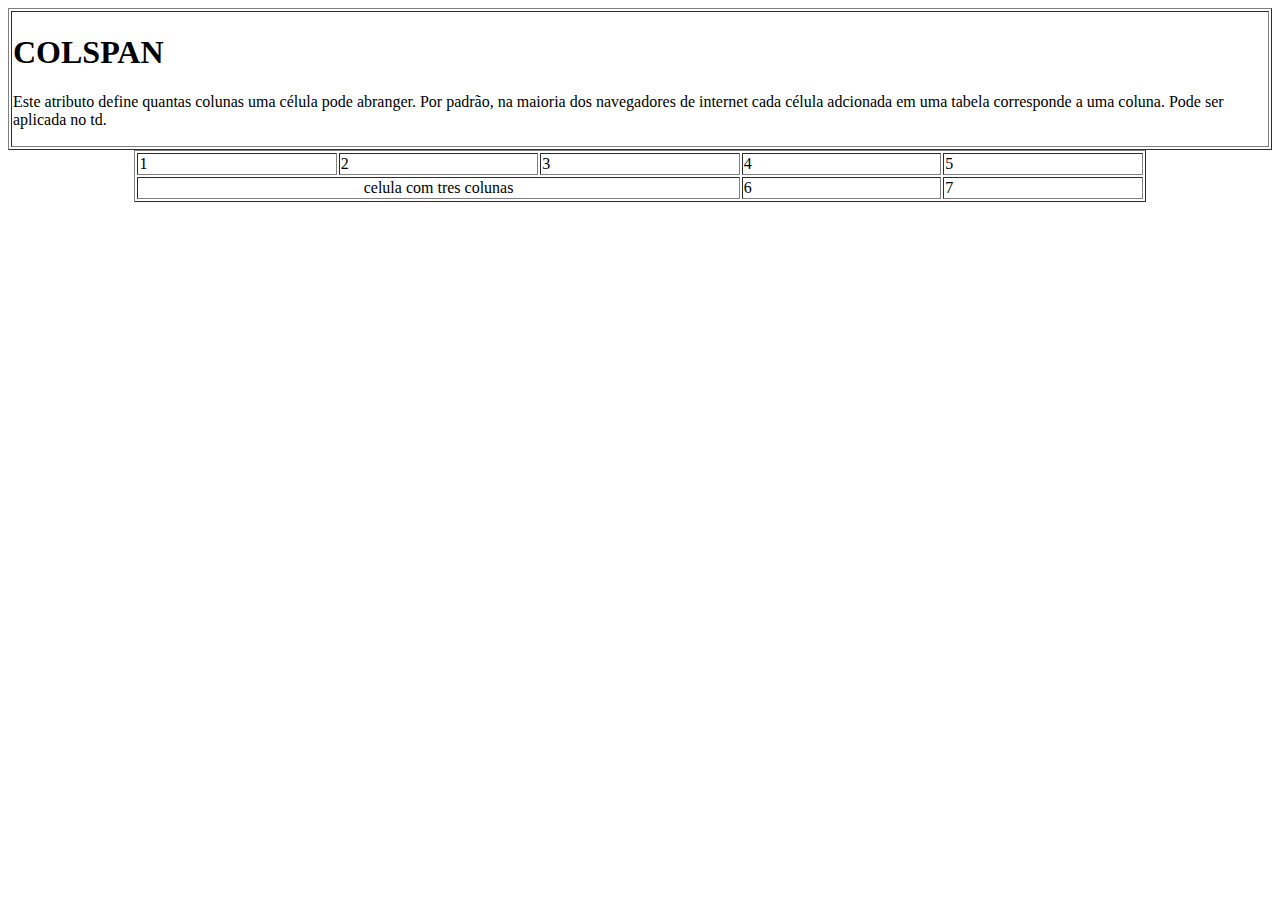
<file: colspan.html>
<!DOCTYPE html>
<html>
<head>
	<meta charset="utf-8">
	<meta name="viewport" content="width=device-width, initial-scale=1">
	<title>colspan</title>
</head>
<body>

<table border="1" align="center">
	<tr> 
		<td> <h1> COLSPAN </h1>
			<p>
				Este atributo define quantas colunas uma célula pode abranger. Por padrão, na maioria dos navegadores de internet cada célula adcionada em uma tabela corresponde a uma coluna. Pode ser aplicada no td.
			</p>
		</td>
	</tr>
</table>
<table border="1" width="80%" align="center">
<tr>
	<td width="20%">1</td>
	<td width="20%">2</td>
	<td width="20%">3</td>
	<td width="20%">4</td>
	<td width="20%">5</td>
</tr>
<tr>
	<td width="60%" colspan="3" align="center">celula com tres colunas</td>
	<td width="20%">6</td>
	<td width="20%">7</td>
</tr>
</table>












</body>
</html>
</file>
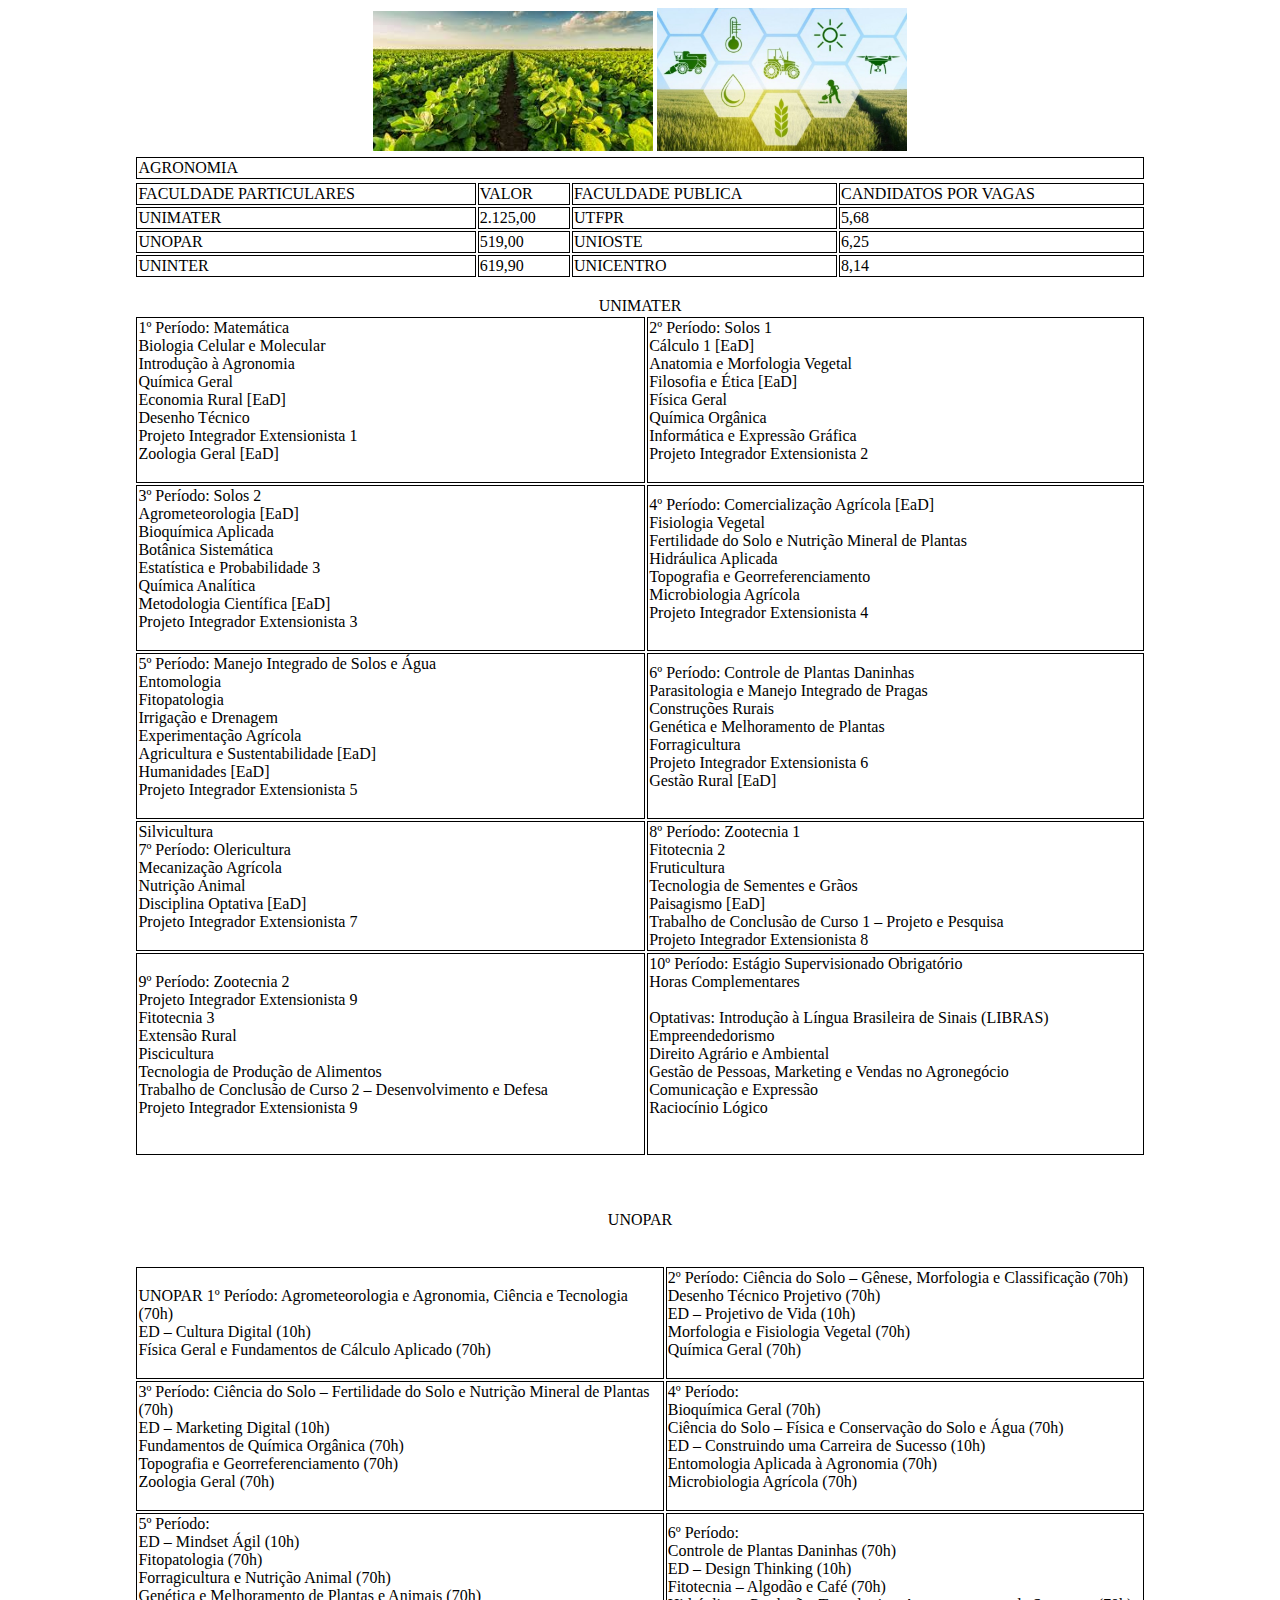
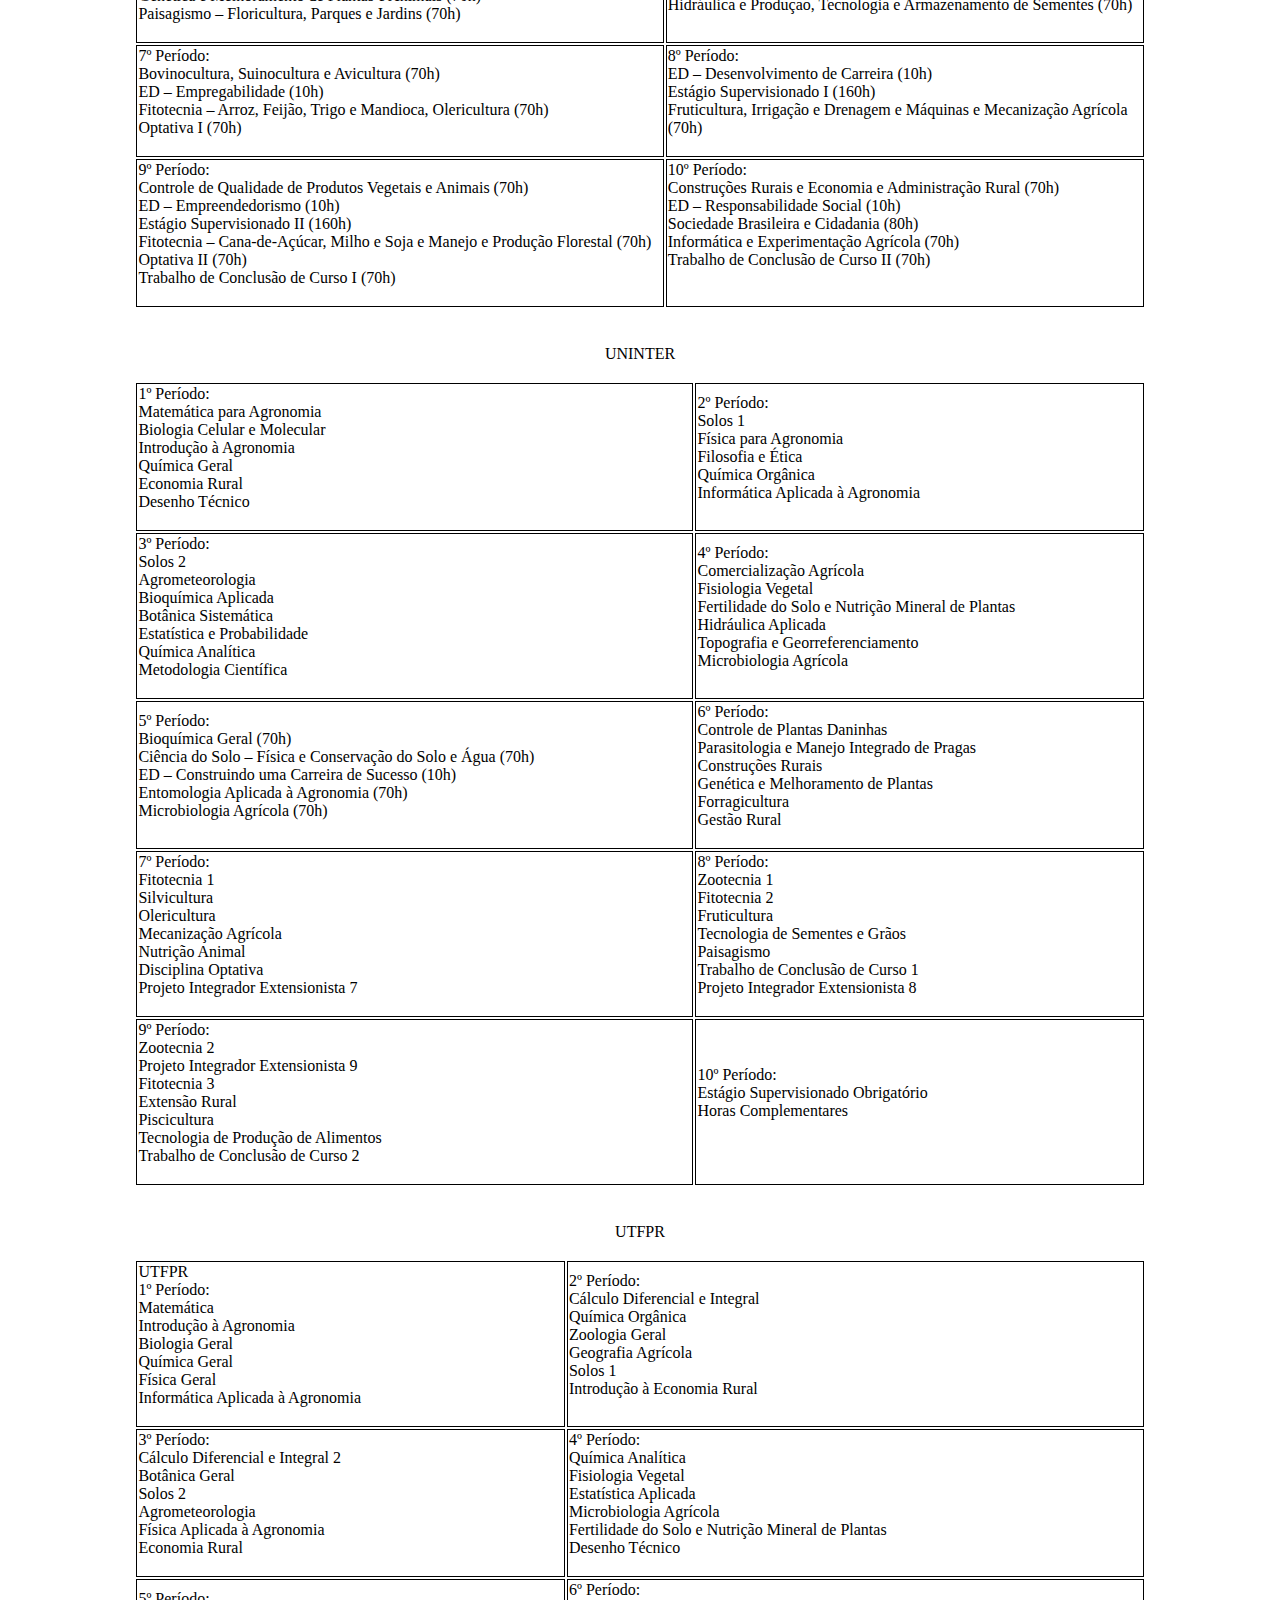
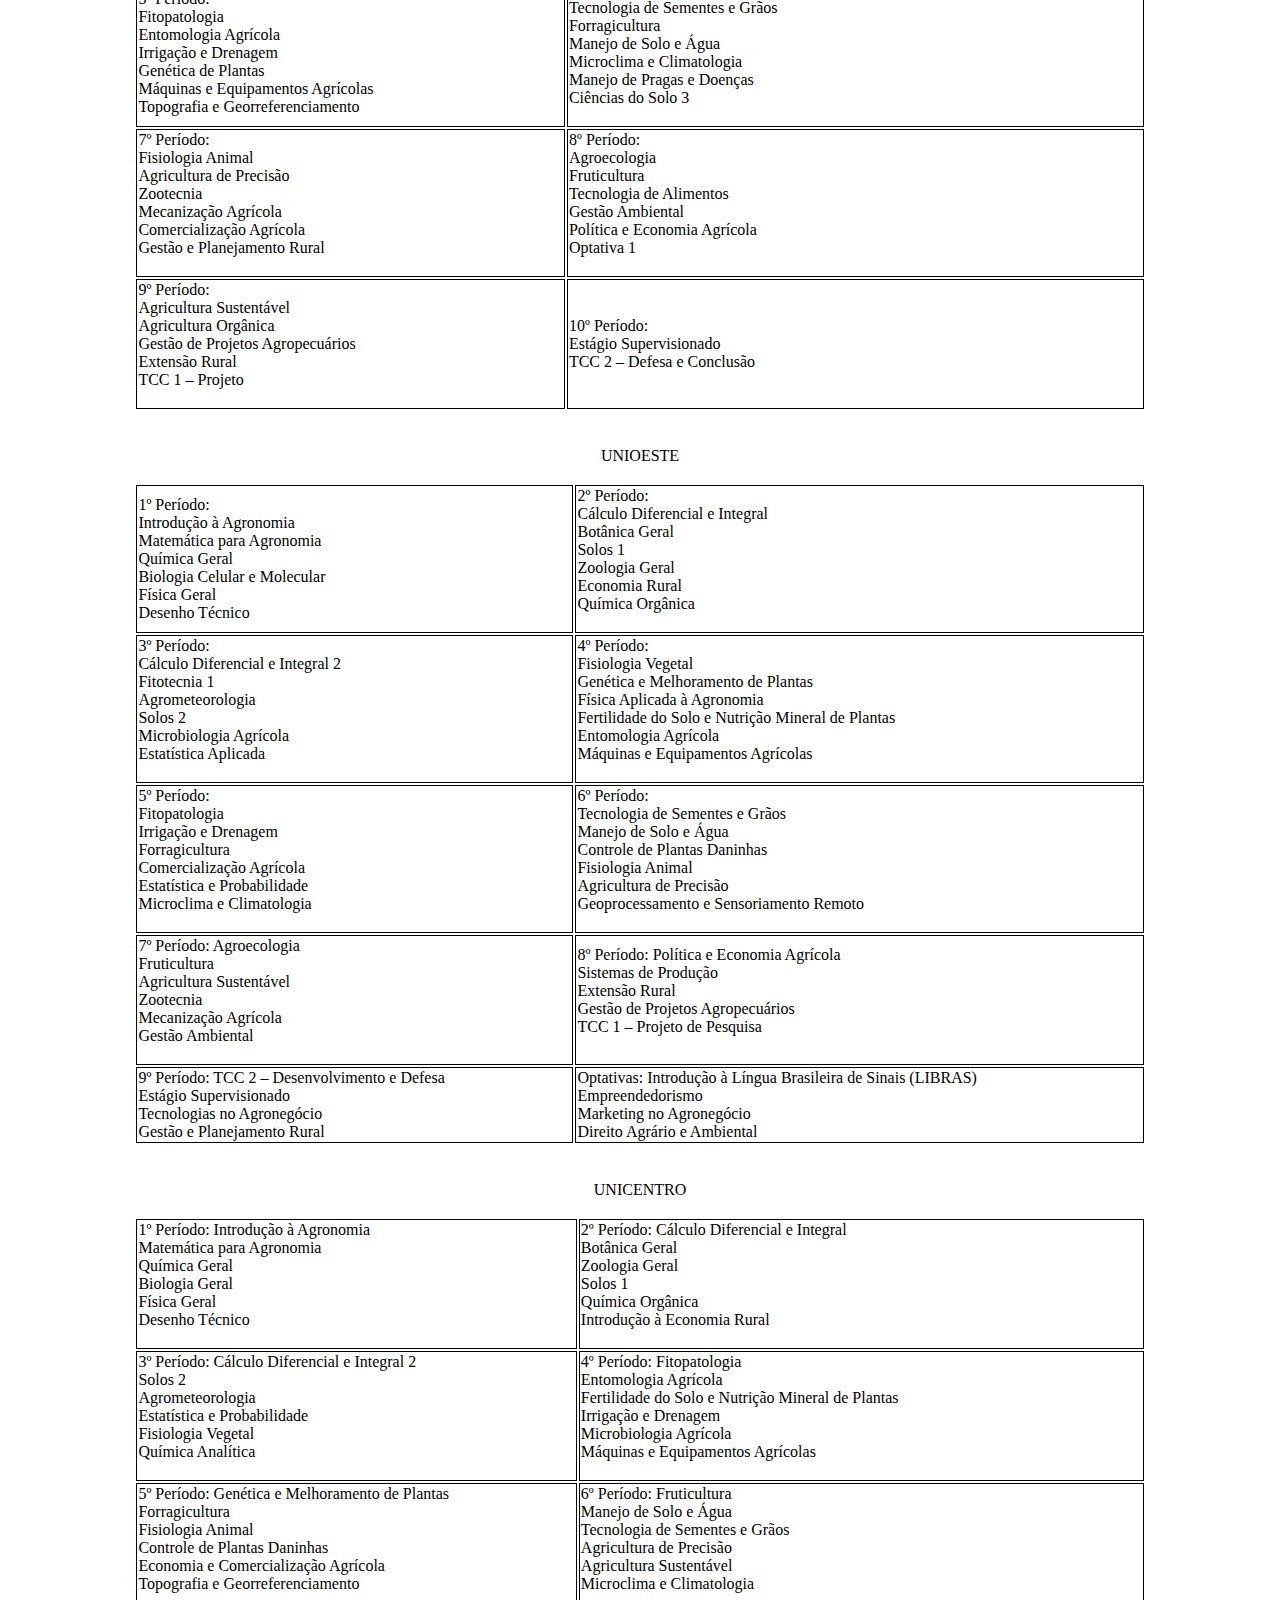
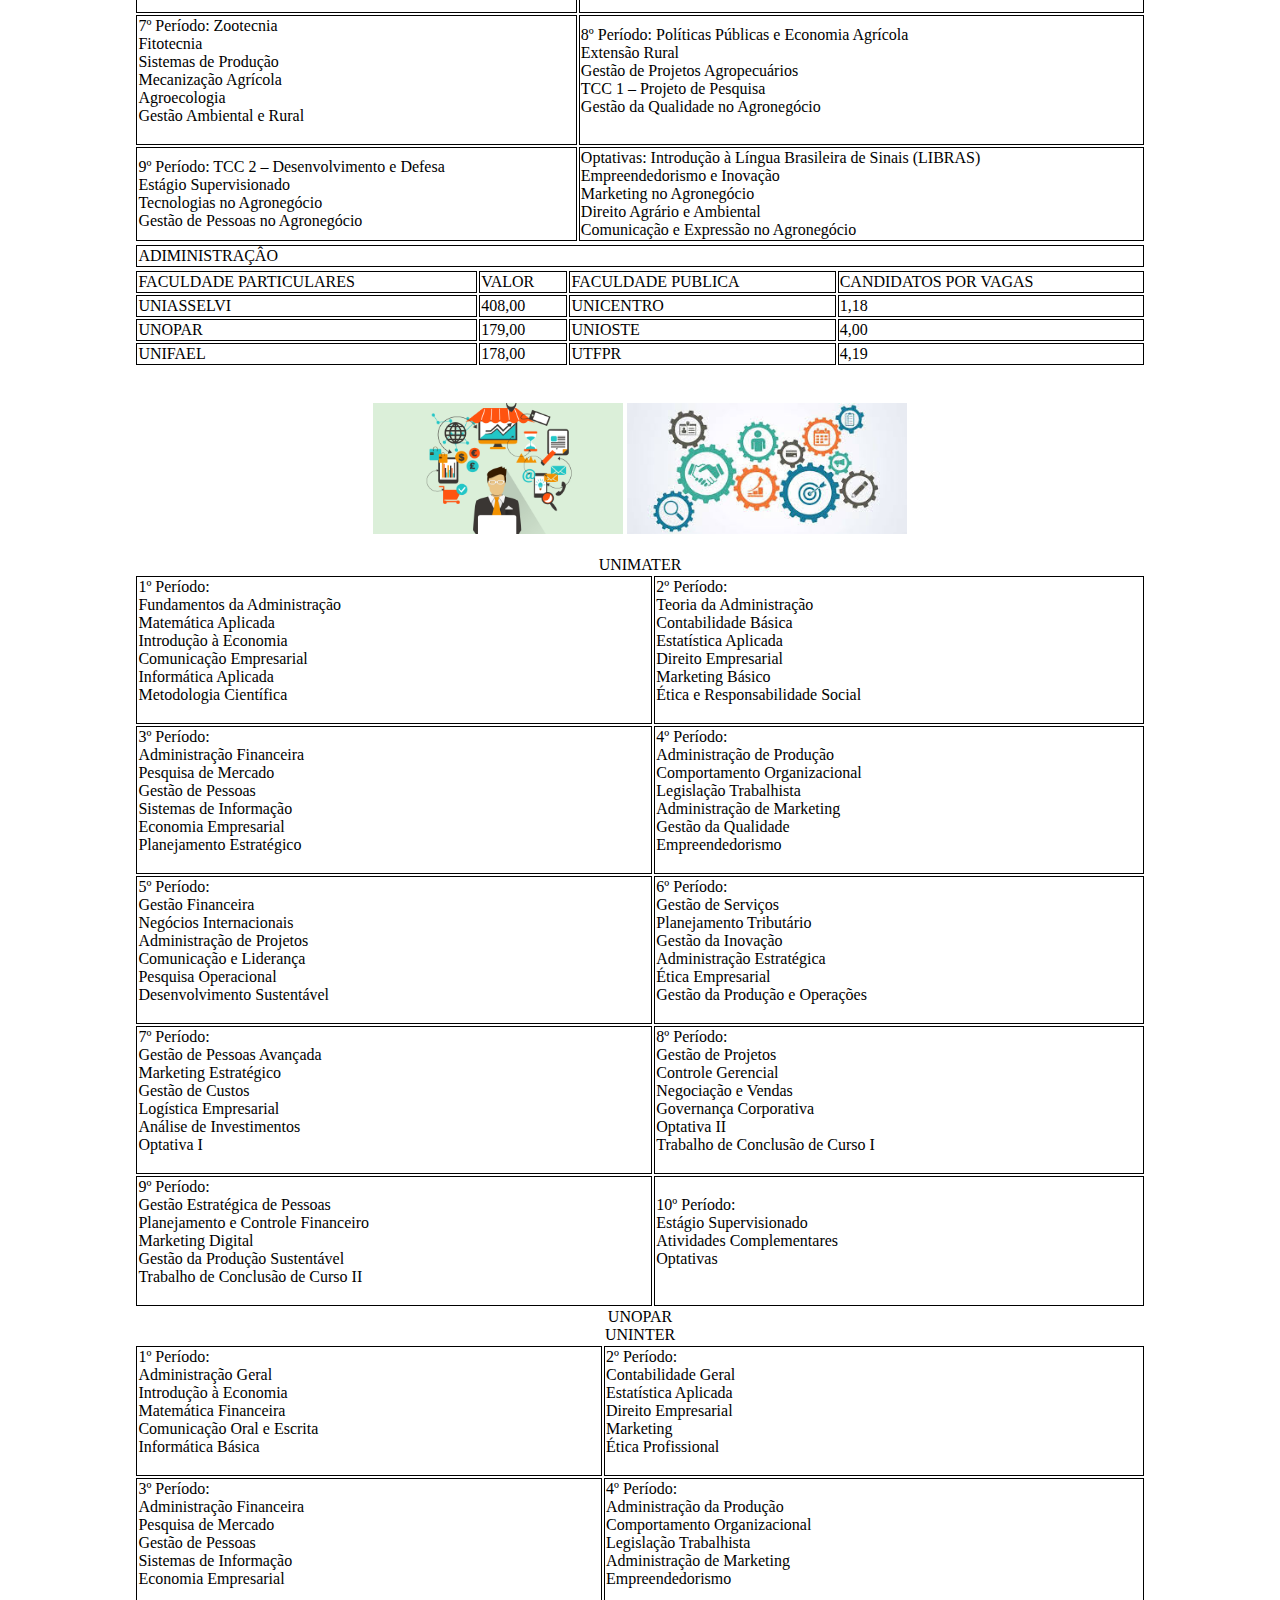
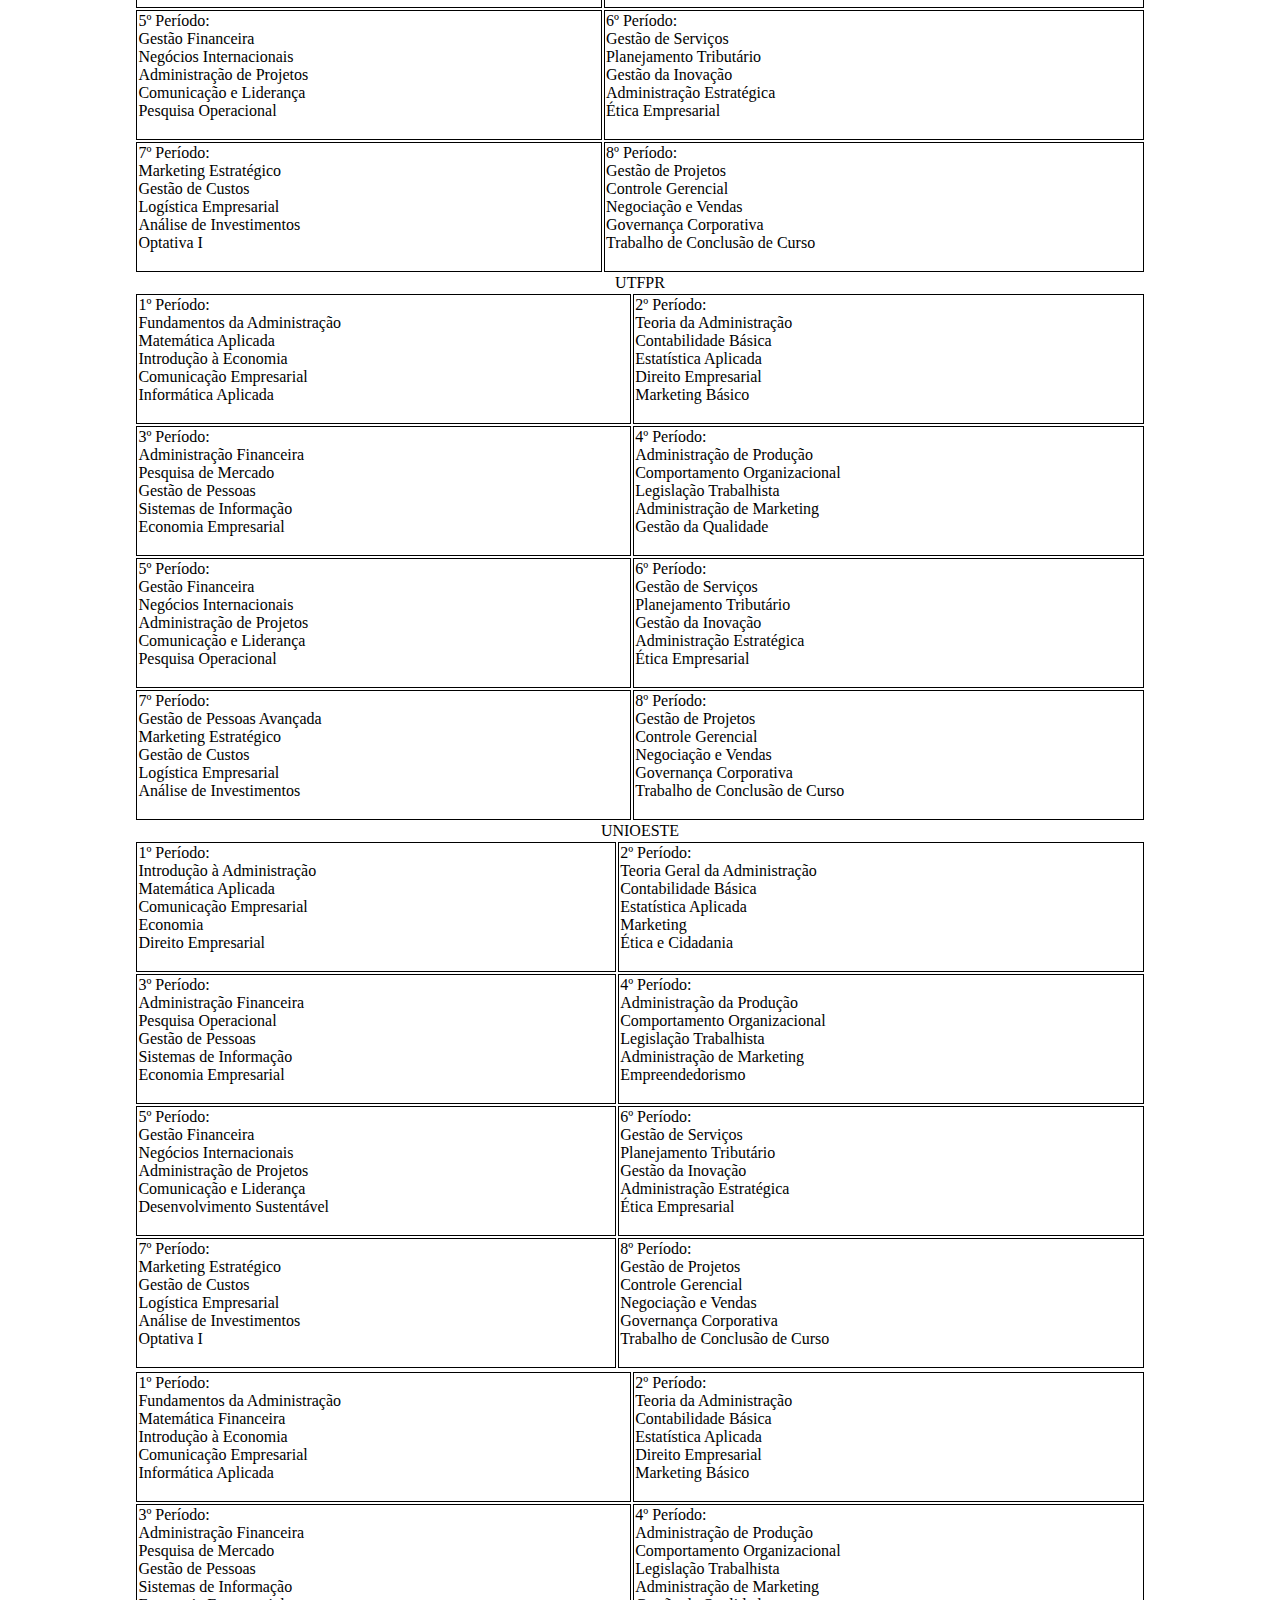
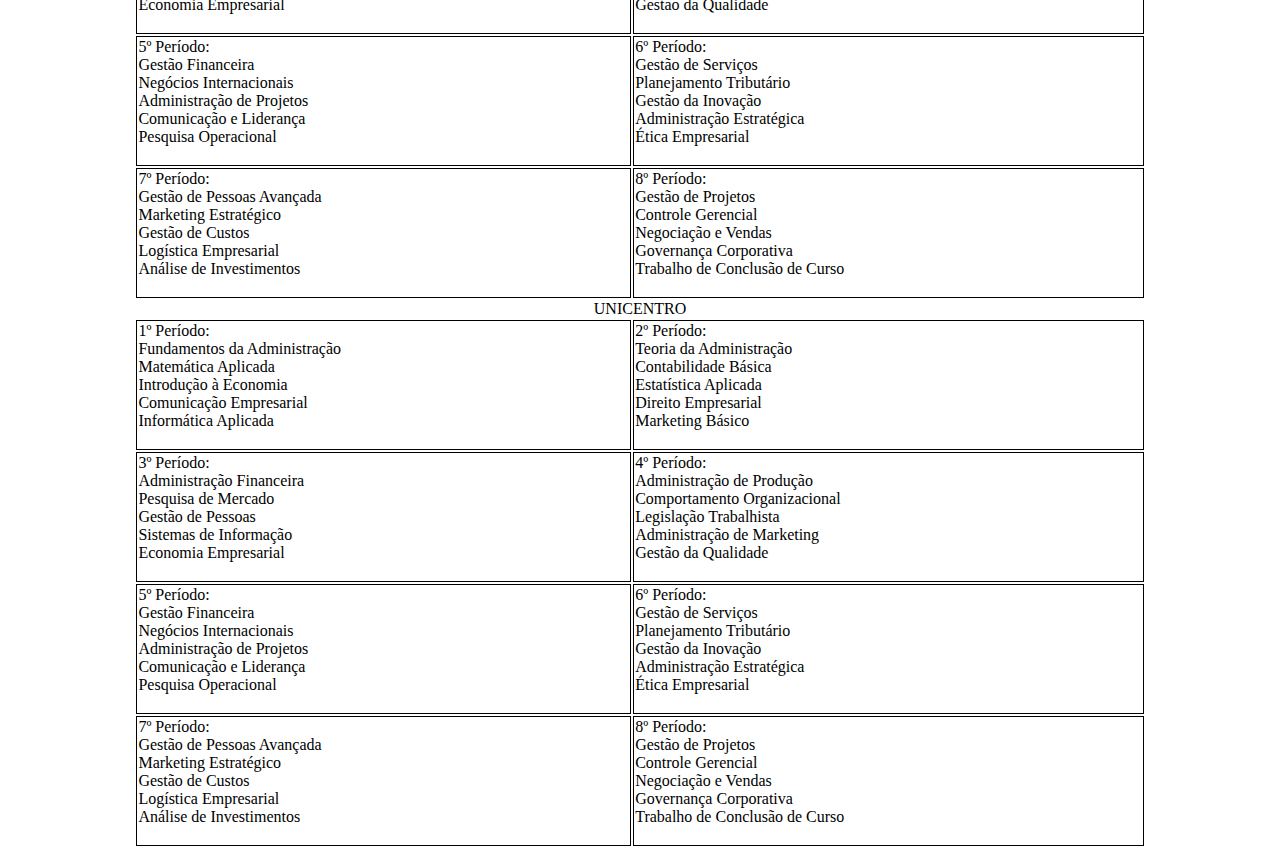
<file: faculdade.html>
<!DOCTYPE html>
<html>
<head>
	<meta charset="utf-8">
	<meta name="viewport" content="width=device-width, initial-scale=1">
	<title>FACULDADES</title>
	<link rel="stylesheet" type="text/css" href="estilo.css">
</head>
<body>

<center><img src="campo.jfif" width="280px" class="img" >
<img src="agronomia.jpg" width="250px" class="img"> </center>



<table align="center">
	<tr>
		<td>
			AGRONOMIA
		</td>
	</tr>
</table>
<table>
	
<tr>
<td>FACULDADE 
PARTICULARES </td>
<td>VALOR </td>
<td>FACULDADE 
PUBLICA</td>
<td>CANDIDATOS POR VAGAS</td>
</tr>
<tr>
<td>UNIMATER</td>
<td>2.125,00</td>
<td>UTFPR </td>
<td>5,68 </td>
</tr>
<tr>
<td>UNOPAR</td>
<td>519,00</td>
<td>UNIOSTE</td>
<td>6,25</td>
</tr>
<tr>
<td>UNINTER</td>
<td>619,90</td>
<td>UNICENTRO </td>
<td>8,14 </td>
</tr>
</table><br>

<center> UNIMATER</center>
 <table >
 	<tr>
 		<td>1º Período:
Matemática

<br>
Biologia Celular e Molecular

<br>

Introdução à Agronomia

<br>

Química Geral

<br>

Economia Rural [EaD]

<br>

Desenho Técnico

<br>

Projeto Integrador Extensionista 1

<br>

Zoologia Geral [EaD]

<br><br> </td>
 		<td>2º Período:
Solos 1

<br>

Cálculo 1 [EaD]

<br>

Anatomia e Morfologia Vegetal

<br>

Filosofia e Ética [EaD]

<br>

Física Geral

<br>

Química Orgânica

<br>

Informática e Expressão Gráfica

<br>

Projeto Integrador Extensionista 2


<br><br></td>
 	</tr>

<tr>
 		<td>3º Período:
Solos 2

<br>

Agrometeorologia [EaD]


<br>
Bioquímica Aplicada


<br>
Botânica Sistemática


<br>
Estatística e Probabilidade 3


<br>
Química Analítica


<br>
Metodologia Científica [EaD]


<br>
Projeto Integrador Extensionista 3


<br><br>
</td>
 		<td>4º Período:
Comercialização Agrícola [EaD]


<br>
Fisiologia Vegetal


<br>
Fertilidade do Solo e Nutrição Mineral de Plantas


<br>
Hidráulica Aplicada


<br>
Topografia e Georreferenciamento


<br>
Microbiologia Agrícola


<br>
Projeto Integrador Extensionista 4


<br><br></td>
 	</tr>
<tr>
 		<td>5º Período:
Manejo Integrado de Solos e Água


<br>
Entomologia


<br>
Fitopatologia

<br>

Irrigação e Drenagem

<br>

Experimentação Agrícola

<br>

Agricultura e Sustentabilidade [EaD]

<br>

Humanidades [EaD]

<br>

Projeto Integrador Extensionista 5

<br><br>

</td>
 		<td>6º Período:
Controle de Plantas Daninhas

<br>



Parasitologia e Manejo Integrado de Pragas

<br>

Construções Rurais


<br>
Genética e Melhoramento de Plantas


<br>
Forragicultura


<br>
Projeto Integrador Extensionista 6


<br>
Gestão Rural [EaD]

<br><br>

</td>
 	</tr>
<tr>
 		<td>Silvicultura
<br>7º Período:

Olericultura


<br>
Mecanização Agrícola

<br>
Nutrição Animal

<br>
Disciplina Optativa [EaD]
<br>

Projeto Integrador Extensionista 7
<br><br>


</td>

 		<td>8º Período:
Zootecnia 1
<br>

Fitotecnia 2
<br>

Fruticultura
<br>

Tecnologia de Sementes e Grãos

<br>
Paisagismo [EaD]

<br>
Trabalho de Conclusão de Curso 1 – Projeto e Pesquisa

<br>
Projeto Integrador Extensionista 8
</td>
 	</tr>

<tr>
 		<td>9º Período:
Zootecnia 2
<br>


Projeto Integrador Extensionista 9
<br>

Fitotecnia 3
<br>

Extensão Rural
<br>

Piscicultura
<br>

Tecnologia de Produção de Alimentos
<br>

Trabalho de Conclusão de Curso 2 – Desenvolvimento e Defesa
<br>
Projeto Integrador Extensionista 9
<br><br>


</td>
 		<td>10º Período:
Estágio Supervisionado Obrigatório

<br>
Horas Complementares

<br><br>

Optativas:
Introdução à Língua Brasileira de Sinais (LIBRAS)

<br>
Empreendedorismo

<br>
Direito Agrário e Ambiental

<br>
Gestão de Pessoas, Marketing e Vendas no Agronegócio

<br>
Comunicação e Expressão
<br>

Raciocínio Lógico
<br><br><br>
</td>
 	</tr>

 </table>
<br><br><br>
<center>UNOPAR</center><br><br>
<table >
	<tr>
		<td>UNOPAR
1º Período:
Agrometeorologia e Agronomia, Ciência e Tecnologia (70h)

<br>
ED – Cultura Digital (10h)

<br>
Física Geral e Fundamentos de Cálculo Aplicado (70h)
</td>
		<td>2º Período:
Ciência do Solo – Gênese, Morfologia e Classificação (70h)
<br>

Desenho Técnico Projetivo (70h)
<br>

ED – Projetivo de Vida (10h)

<br>
Morfologia e Fisiologia Vegetal (70h)

<br>
Química Geral (70h)

<br><br>
</td>
	</tr>
		<tr>
		<td>3º Período:
Ciência do Solo – Fertilidade do Solo e Nutrição Mineral de Plantas (70h)
<br>

ED – Marketing Digital (10h)

<br>
Fundamentos de Química Orgânica (70h)
<br>

Topografia e Georreferenciamento (70h)<br>
Zoologia Geral (70h)<br><br>
</td>
		<td>4º Período:<br>
Bioquímica Geral (70h)<br>
Ciência do Solo – Física e Conservação do Solo e Água (70h)<br>
ED – Construindo uma Carreira de Sucesso (10h)<br>
Entomologia Aplicada à Agronomia (70h)<br>
Microbiologia Agrícola (70h)<br><br>
</td>
	</tr>
	<tr>
		<td>5º Período:<br>
ED – Mindset Ágil (10h)<br>
Fitopatologia (70h)<br>
Forragicultura e Nutrição Animal (70h)<br>
Genética e Melhoramento de Plantas e Animais (70h)<br>
Paisagismo – Floricultura, Parques e Jardins (70h)<br><br>
</td>
		<td>6º Período:<br>
Controle de Plantas Daninhas (70h)<br>
ED – Design Thinking (10h)<br>
Fitotecnia – Algodão e Café (70h)<br>
Hidráulica e Produção, Tecnologia e Armazenamento de Sementes (70h)<br><br>
</td>
	</tr>
	<tr>
		<td>7º Período:<br>
Bovinocultura, Suinocultura e Avicultura (70h)<br>
ED – Empregabilidade (10h)<br>
Fitotecnia – Arroz, Feijão, Trigo e Mandioca, Olericultura (70h)<br>
Optativa I (70h)<br><br>
</td>
		<td>8º Período:<br>
ED – Desenvolvimento de Carreira (10h)<br>
Estágio Supervisionado I (160h)<br>
Fruticultura, Irrigação e Drenagem e Máquinas e Mecanização Agrícola (70h)<br><br>
</td>
	</tr>
  <tr>
  	<td>9º Período:<br>
Controle de Qualidade de Produtos Vegetais e Animais (70h)<br>
ED – Empreendedorismo (10h)<br>
Estágio Supervisionado II (160h)<br>
Fitotecnia – Cana-de-Açúcar, Milho e Soja e Manejo e Produção Florestal (70h)<br>
Optativa II (70h)<br>
Trabalho de Conclusão de Curso I (70h)<br><br>
</td>
  	<td>10º Período:<br>
Construções Rurais e Economia e Administração Rural (70h)<br>
ED – Responsabilidade Social (10h)<br>
Sociedade Brasileira e Cidadania (80h)<br>
Informática e Experimentação Agrícola (70h)<br>
Trabalho de Conclusão de Curso II (70h)<br><br><br>
</td>
  </tr>
</table>
<br><br><center>UNINTER</center><br>
<table>
	<tr>
		<td>1º Período:<br>
Matemática para Agronomia<br>
Biologia Celular e Molecular<br>
Introdução à Agronomia<br>
Química Geral<br>
Economia Rural<br>
Desenho Técnico<br><br>
</td>
		<td>2º Período:<br>
Solos 1<br>
Física para Agronomia<br>
Filosofia e Ética<br>
Química Orgânica<br>
Informática Aplicada à Agronomia<br><br>

</td>
	</tr>
		<tr>
		<td>3º Período:<br>
Solos 2<br>
Agrometeorologia<br>
Bioquímica Aplicada<br>
Botânica Sistemática<br>
Estatística e Probabilidade<br>
Química Analítica<br>
Metodologia Científica<br><br>
</td>
		<td>4º Período:<br>
Comercialização Agrícola<br>
Fisiologia Vegetal<br>
Fertilidade do Solo e Nutrição Mineral de Plantas<br>
Hidráulica Aplicada<br>
Topografia e Georreferenciamento<br>
Microbiologia Agrícola<br><br>
</td>
	</tr>
	<tr>
		<td>5º Período:<br>
Bioquímica Geral (70h)<br>
Ciência do Solo – Física e Conservação do Solo e Água (70h)<br>
ED – Construindo uma Carreira de Sucesso (10h)<br>
Entomologia Aplicada à Agronomia (70h)<br>
Microbiologia Agrícola (70h)<br><br>
</td>
		<td>6º Período:<br>
Controle de Plantas Daninhas<br>
Parasitologia e Manejo Integrado de Pragas<br>
Construções Rurais<br>
Genética e Melhoramento de Plantas<br>
Forragicultura<br>
Gestão Rural<br><br>
</td>
	</tr>
	<tr>
		<td>7º Período:<br>
Fitotecnia 1<br>
Silvicultura<br>
Olericultura<br>
Mecanização Agrícola<br>
Nutrição Animal<br>
Disciplina Optativa<br>
Projeto Integrador Extensionista 7<br><br>
</td>
		<td>8º Período:<br>
Zootecnia 1<br>
Fitotecnia 2<br>
Fruticultura<br>
Tecnologia de Sementes e Grãos<br>
Paisagismo<br>
Trabalho de Conclusão de Curso 1<br>
Projeto Integrador Extensionista 8<br><br>
</td>
	</tr>
	<tr>
		<td>9º Período:<br>
Zootecnia 2<br>
Projeto Integrador Extensionista 9<br>
Fitotecnia 3<br>
Extensão Rural<br>
Piscicultura<br>
Tecnologia de Produção de Alimentos<br>
Trabalho de Conclusão de Curso 2<br><br>
</td>
	<td>10º Período:<br>
Estágio Supervisionado Obrigatório<br>
Horas Complementares<br><br>
</td>
	</tr>

</table>
<br><br><center>UTFPR</center><br>
<table >
	<tr>
		<td>UTFPR<br>
1º Período:<br>
Matemática<br>
Introdução à Agronomia<br>
Biologia Geral<br>
Química Geral<br>
Física Geral<br>
Informática Aplicada à Agronomia<br><br>
</td>
		<td>2º Período:<br>
Cálculo Diferencial e Integral<br>
Química Orgânica<br>
Zoologia Geral<br>
Geografia Agrícola<br>
Solos 1<br>
Introdução à Economia Rural<br><br>
</td>
	</tr>
		<tr>
		<td>3º Período:<br>
Cálculo Diferencial e Integral 2<br>
Botânica Geral<br>
Solos 2<br>
Agrometeorologia<br>
Física Aplicada à Agronomia<br>
Economia Rural<br><br>
</td>
		<td>4º Período:<br>
Química Analítica<br>
Fisiologia Vegetal<br>
Estatística Aplicada<br>
Microbiologia Agrícola<br>
Fertilidade do Solo e Nutrição Mineral de Plantas<br>
Desenho Técnico<br><br>
</td>
	</tr>
	<tr>
		<td>5º Período:<br>
Fitopatologia<br>
Entomologia Agrícola<br>
Irrigação e Drenagem<br>
Genética de Plantas<br>
Máquinas e Equipamentos Agrícolas<br>
Topografia e Georreferenciamento<br>
</td>
		<td>6º Período:<br>
Tecnologia de Sementes e Grãos<br>
Forragicultura<br>
Manejo de Solo e Água<br>
Microclima e Climatologia<br>
Manejo de Pragas e Doenças<br>
Ciências do Solo 3<br><br>
</td>
	</tr>
	<tr>
		<td>7º Período:<br>
Fisiologia Animal<br>
Agricultura de Precisão<br>
Zootecnia<br>
Mecanização Agrícola<br>
Comercialização Agrícola<br>
Gestão e Planejamento Rural<br><br>
</td>
		<td>8º Período:<br>
Agroecologia<br>
Fruticultura<br>
Tecnologia de Alimentos<br>
Gestão Ambiental<br>
Política e Economia Agrícola<br>
Optativa 1<br><br>
</td>
	</tr>
	<tr>
		<td>9º Período:<br>
Agricultura Sustentável<br>
Agricultura Orgânica<br>
Gestão de Projetos Agropecuários<br>
Extensão Rural<br>
TCC 1 – Projeto<br><br>
</td>
		<td>10º Período:<br>
Estágio Supervisionado<br>
TCC 2 – Defesa e Conclusão<br>
</td>
	</tr>

</table>
<br><br><center>UNIOESTE </center><br>
<table>
	<tr>
		<td>1º Período:<br>
Introdução à Agronomia<br>
Matemática para Agronomia<br>
Química Geral<br>
Biologia Celular e Molecular<br>
Física Geral<br>
Desenho Técnico<br>
</td>
		<td>2º Período:<br>
Cálculo Diferencial e Integral<br>
Botânica Geral<br>
Solos 1<br>
Zoologia Geral<br>
Economia Rural<br>
Química Orgânica<br><br>
</td>
	</tr>
		<tr>
		<td>3º Período:<br>
Cálculo Diferencial e Integral 2<br>
Fitotecnia 1<br>
Agrometeorologia<br>
Solos 2<br>
Microbiologia Agrícola<br>
Estatística Aplicada<br><br>
</td>
		<td>4º Período:<br>
Fisiologia Vegetal<br>
Genética e Melhoramento de Plantas<br>
Física Aplicada à Agronomia<br>
Fertilidade do Solo e Nutrição Mineral de Plantas<br>
Entomologia Agrícola<br>
Máquinas e Equipamentos Agrícolas<br><br>
</td>
	</tr>
	<tr>
		<td>5º Período:<br>
Fitopatologia<br>
Irrigação e Drenagem<br>
Forragicultura<br>
Comercialização Agrícola<br>
Estatística e Probabilidade<br>
Microclima e Climatologia<br><br>
</td>
		<td>6º Período:<br>
Tecnologia de Sementes e Grãos<br>
Manejo de Solo e Água<br>
Controle de Plantas Daninhas<br>
Fisiologia Animal<br>
Agricultura de Precisão<br>
Geoprocessamento e Sensoriamento Remoto<br><br>
</td>
	</tr>
	<tr>
		<td>7º Período:
Agroecologia<br>
Fruticultura<br>
Agricultura Sustentável<br>


Zootecnia
<br>

Mecanização Agrícola
<br>
Gestão Ambiental
<br><br>

</td>
		<td>8º Período:
Política e Economia Agrícola
<br>

Sistemas de Produção
<br>

Extensão Rural
<br>

Gestão de Projetos Agropecuários
<br>

TCC 1 – Projeto de Pesquisa
<br><br>

</td>
	</tr>
	<tr>
		<td>9º Período:
TCC 2 – Desenvolvimento e Defesa
<br>

Estágio Supervisionado
<br>

Tecnologias no Agronegócio
<br>

Gestão e Planejamento Rural
<br>
</td>
		<td>Optativas:
Introdução à Língua Brasileira de Sinais (LIBRAS)
<br>

Empreendedorismo
<br>

Marketing no Agronegócio
<br>

Direito Agrário e Ambiental
</td>
	</tr>

</table>
<br><br>
<center> UNICENTRO </center><br>
<table >
	<tr>
		<td>1º Período:
Introdução à Agronomia
<br>

Matemática para Agronomia
<br>

Química Geral
<br>

Biologia Geral
<br>

Física Geral
<br>

Desenho Técnico
<br><br>

</td>
		<td>2º Período:
Cálculo Diferencial e Integral
<br>

Botânica Geral
<br>

Zoologia Geral
<br>

Solos 1
<br>

Química Orgânica
<br>

Introdução à Economia Rural
<br><br>

</td>
	</tr>
		<tr>
		<td>3º Período:
Cálculo Diferencial e Integral 2
<br>

Solos 2
<br>

Agrometeorologia
<br>

Estatística e Probabilidade
<br>

Fisiologia Vegetal
<br>
Química Analítica
<br><br>

</td>
		<td>4º Período:
Fitopatologia

<br>
Entomologia Agrícola
<br>

Fertilidade do Solo e Nutrição Mineral de Plantas
<br>

Irrigação e Drenagem
<br>

Microbiologia Agrícola
<br>

Máquinas e Equipamentos Agrícolas
<br><br>

</td>
	</tr>
	<tr>
		<td>5º Período:
Genética e Melhoramento de Plantas
<br>

Forragicultura
<br>

Fisiologia Animal
<br>

Controle de Plantas Daninhas
<br>

Economia e Comercialização Agrícola
<br>

Topografia e Georreferenciamento
<br><br>

</td>
		<td>6º Período:
Fruticultura
<br>

Manejo de Solo e Água
<br>

Tecnologia de Sementes e Grãos
<br>

Agricultura de Precisão
<br>

Agricultura Sustentável
<br>

Microclima e Climatologia
<br><br>

</td>
	</tr>
	<tr>
		<td>7º Período:
Zootecnia
<br>
Fitotecnia
<br>

Sistemas de Produção
<br>

Mecanização Agrícola
<br>

Agroecologia
<br>

Gestão Ambiental e Rural
<br><br>
</td>
		<td>
8º Período:
Políticas Públicas e Economia Agrícola
<br>

Extensão Rural
<br>

Gestão de Projetos Agropecuários
<br>

TCC 1 – Projeto de Pesquisa
<br>

Gestão da Qualidade no Agronegócio
<br><br>

</td>
	</tr>
		<tr>
		<td>9º Período:
TCC 2 – Desenvolvimento e Defesa
<br>

Estágio Supervisionado
<br>

Tecnologias no Agronegócio
<br>

Gestão de Pessoas no Agronegócio
<br>

</td>
		<td>Optativas:
Introdução à Língua Brasileira de Sinais (LIBRAS)
<br>

Empreendedorismo e Inovação
<br>

Marketing no Agronegócio
<br>

Direito Agrário e Ambiental
<br>

Comunicação e Expressão no Agronegócio
<br>

</td>
	</tr>


</table>



<table >
	<tr>
		<td>
			ADIMINISTRAÇÂO
		</td>
	</tr>
</table>
<table >
	
<tr>
<td>FACULDADE 
PARTICULARES </td>
<td>VALOR </td>
<td>FACULDADE 
PUBLICA</td>
<td>CANDIDATOS POR VAGAS</td>
</tr>
<tr>
<td>UNIASSELVI</td>
<td>408,00</td>
<td>  UNICENTRO</td>
<td> 1,18</td>
</tr>
<tr>
<td>UNOPAR</td>
<td>179,00</td>
<td> UNIOSTE</td>
<td> 4,00</td>
</tr>
<tr>
<td>UNIFAEL</td>
<td>178,00 </td>
<td>UTFPR</td>
<td> 4,19</td>
</tr>
</table>
<br><br>
<center><img src="adm.png" width="250px" class="img">
<img src="admi.jfif" width="280px" class="img"></center>
<br>




<center>UNIMATER</center>

<table >
  <tr>
    <td>1º Período:<br>
      Fundamentos da Administração<br>
      Matemática Aplicada<br>
      Introdução à Economia<br>
      Comunicação Empresarial<br>
      Informática Aplicada<br>
      Metodologia Científica<br><br>
    </td>
    <td>2º Período:<br>
      Teoria da Administração<br>
      Contabilidade Básica<br>
      Estatística Aplicada<br>
      Direito Empresarial<br>
      Marketing Básico<br>
      Ética e Responsabilidade Social<br><br>
    </td>
  </tr>
  <tr>
    <td>3º Período:<br>
      Administração Financeira<br>
      Pesquisa de Mercado<br>
      Gestão de Pessoas<br>
      Sistemas de Informação<br>
      Economia Empresarial<br>
      Planejamento Estratégico<br><br>
    </td>
    <td>4º Período:<br>
      Administração de Produção<br>
      Comportamento Organizacional<br>
      Legislação Trabalhista<br>
      Administração de Marketing<br>
      Gestão da Qualidade<br>
      Empreendedorismo<br><br>
    </td>
  </tr>
  <tr>
    <td>5º Período:<br>
      Gestão Financeira<br>
      Negócios Internacionais<br>
      Administração de Projetos<br>
      Comunicação e Liderança<br>
      Pesquisa Operacional<br>
      Desenvolvimento Sustentável<br><br>
    </td>
    <td>6º Período:<br>
      Gestão de Serviços<br>
      Planejamento Tributário<br>
      Gestão da Inovação<br>
      Administração Estratégica<br>
      Ética Empresarial<br>
      Gestão da Produção e Operações<br><br>
    </td>
  </tr>
  <tr>
    <td>7º Período:<br>
      Gestão de Pessoas Avançada<br>
      Marketing Estratégico<br>
      Gestão de Custos<br>
      Logística Empresarial<br>
      Análise de Investimentos<br>
      Optativa I<br><br>
    </td>
    <td>8º Período:<br>
      Gestão de Projetos<br>
      Controle Gerencial<br>
      Negociação e Vendas<br>
      Governança Corporativa<br>
      Optativa II<br>
      Trabalho de Conclusão de Curso I<br><br>
    </td>
  </tr>
  <tr>
    <td>9º Período:<br>
      Gestão Estratégica de Pessoas<br>
      Planejamento e Controle Financeiro<br>
      Marketing Digital<br>
      Gestão da Produção Sustentável<br>
      Trabalho de Conclusão de Curso II<br><br>
    </td>
    <td>10º Período:<br>
      Estágio Supervisionado<br>
      Atividades Complementares<br>
      Optativas<br><br>
    </td>
  </tr>
</table>

<center>UNOPAR </center>

<table >
  <tr>
    <td>1º Período:<br>
      Administração Geral<br>
      Introdução à Economia<br>
      Matemática Financeira<br>
      Comunicação Oral e Escrita<br>
      Informática Básica<br><br>
    </td>
    <td>2º Período:<br>
      Contabilidade Geral<br>
      Estatística Aplicada<br>
      Direito Empresarial<br>
      Marketing<br>
      Ética Profissional<br><br>
    </td>
  </tr>
  <tr>
    <td>3º Período:<br>
      Administração Financeira<br>
      Pesquisa de Mercado<br>
      Gestão de Pessoas<br>
      Sistemas de Informação<br>
      Economia Empresarial<br><br>
    </td>
    <td>4º Período:<br>
      Administração da Produção<br>
      Comportamento Organizacional<br>
      Legislação Trabalhista<br>
      Administração de Marketing<br>
      Empreendedorismo<br><br>
    </td>
  </tr>
  <tr>
    <td>5º Período:<br>
      Gestão Financeira<br>
      Negócios Internacionais<br>
      Administração de Projetos<br>
      Comunicação e Liderança<br>
      Pesquisa Operacional<br><br>
    </td>
    <td>6º Período:<br>
      Gestão de Serviços<br>
      Planejamento Tributário<br>
      Gestão da Inovação<br>
      Administração Estratégica<br>
      Ética Empresarial<br><br>
    </td>
  </tr>
  <tr>
    <td>7º Período:<br>
      Marketing Estratégico<br>
      Gestão de Custos<br>
      Logística Empresarial<br>
      Análise de Investimentos<br>
      Optativa I<br><br>
    </td>
    <td>8º Período:<br>
      Gestão de Projetos<br>
      Controle Gerencial<br>
      Negociação e Vendas<br>
      Governança Corporativa<br>
      Trabalho de Conclusão de Curso<br><br>
    </td>
  </tr>

  <center>UNINTER</center> 

  <table >
  <tr>
    <td>1º Período:<br>
      Fundamentos da Administração<br>
      Matemática Aplicada<br>
      Introdução à Economia<br>
      Comunicação Empresarial<br>
      Informática Aplicada<br><br>
    </td>
    <td>2º Período:<br>
      Teoria da Administração<br>
      Contabilidade Básica<br>
      Estatística Aplicada<br>
      Direito Empresarial<br>
      Marketing Básico<br><br>
    </td>
  </tr>
  <tr>
    <td>3º Período:<br>
      Administração Financeira<br>
      Pesquisa de Mercado<br>
      Gestão de Pessoas<br>
      Sistemas de Informação<br>
      Economia Empresarial<br><br>
    </td>
    <td>4º Período:<br>
      Administração de Produção<br>
      Comportamento Organizacional<br>
      Legislação Trabalhista<br>
      Administração de Marketing<br>
      Gestão da Qualidade<br><br>
    </td>
  </tr>
  <tr>
    <td>5º Período:<br>
      Gestão Financeira<br>
      Negócios Internacionais<br>
      Administração de Projetos<br>
      Comunicação e Liderança<br>
      Pesquisa Operacional<br><br>
    </td>
    <td>6º Período:<br>
      Gestão de Serviços<br>
      Planejamento Tributário<br>
      Gestão da Inovação<br>
      Administração Estratégica<br>
      Ética Empresarial<br><br>
    </td>
  </tr>
  <tr>
    <td>7º Período:<br>
      Gestão de Pessoas Avançada<br>
      Marketing Estratégico<br>
      Gestão de Custos<br>
      Logística Empresarial<br>
      Análise de Investimentos<br><br>
    </td>
    <td>8º Período:<br>
      Gestão de Projetos<br>
      Controle Gerencial<br>
      Negociação e Vendas<br>
      Governança Corporativa<br>
      Trabalho de Conclusão de Curso<br><br>
    </td>
  </tr>

  <center>UTFPR</center>

  <table >
  <tr>
    <td>1º Período:<br>
      Introdução à Administração<br>
      Matemática Aplicada<br>
      Comunicação Empresarial<br>
      Economia<br>
      Direito Empresarial<br><br>
    </td>
    <td>2º Período:<br>
      Teoria Geral da Administração<br>
      Contabilidade Básica<br>
      Estatística Aplicada<br>
      Marketing<br>
      Ética e Cidadania<br><br>
    </td>
  </tr>
  <tr>
    <td>3º Período:<br>
      Administração Financeira<br>
      Pesquisa Operacional<br>
      Gestão de Pessoas<br>
      Sistemas de Informação<br>
      Economia Empresarial<br><br>
    </td>
    <td>4º Período:<br>
      Administração da Produção<br>
      Comportamento Organizacional<br>
      Legislação Trabalhista<br>
      Administração de Marketing<br>
      Empreendedorismo<br><br>
    </td>
  </tr>
  <tr>
    <td>5º Período:<br>
      Gestão Financeira<br>
      Negócios Internacionais<br>
      Administração de Projetos<br>
      Comunicação e Liderança<br>
      Desenvolvimento Sustentável<br><br>
    </td>
    <td>6º Período:<br>
      Gestão de Serviços<br>
      Planejamento Tributário<br>
      Gestão da Inovação<br>
      Administração Estratégica<br>
      Ética Empresarial<br><br>
    </td>
  </tr>
  <tr>
    <td>7º Período:<br>
      Marketing Estratégico<br>
      Gestão de Custos<br>
      Logística Empresarial<br>
      Análise de Investimentos<br>
      Optativa I<br><br>
    </td>
    <td>8º Período:<br>
      Gestão de Projetos<br>
      Controle Gerencial<br>
      Negociação e Vendas<br>
      Governança Corporativa<br>
      Trabalho de Conclusão de Curso<br><br>
    </td>
  </tr>

 <center> UNIOESTE</center> 

  <table >
  <tr>
    <td>1º Período:<br>
      Fundamentos da Administração<br>
      Matemática Financeira<br>
      Introdução à Economia<br>
      Comunicação Empresarial<br>
      Informática Aplicada<br><br>
    </td>
    <td>2º Período:<br>
      Teoria da Administração<br>
      Contabilidade Básica<br>
      Estatística Aplicada<br>
      Direito Empresarial<br>
      Marketing Básico<br><br>
    </td>
  </tr>
  <tr>
    <td>3º Período:<br>
      Administração Financeira<br>
      Pesquisa de Mercado<br>
      Gestão de Pessoas<br>
      Sistemas de Informação<br>
      Economia Empresarial<br><br>
    </td>
    <td>4º Período:<br>
      Administração de Produção<br>
      Comportamento Organizacional<br>
      Legislação Trabalhista<br>
      Administração de Marketing<br>
      Gestão da Qualidade<br><br>
    </td>
  </tr>
  <tr>
    <td>5º Período:<br>
      Gestão Financeira<br>
      Negócios Internacionais<br>
      Administração de Projetos<br>
      Comunicação e Liderança<br>
      Pesquisa Operacional<br><br>
    </td>
    <td>6º Período:<br>
      Gestão de Serviços<br>
      Planejamento Tributário<br>
      Gestão da Inovação<br>
      Administração Estratégica<br>
      Ética Empresarial<br><br>
    </td>
  </tr>
  <tr>
    <td>7º Período:<br>
      Gestão de Pessoas Avançada<br>
      Marketing Estratégico<br>
      Gestão de Custos<br>
      Logística Empresarial<br>
      Análise de Investimentos<br><br>
    </td>
    <td>8º Período:<br>
      Gestão de Projetos<br>
      Controle Gerencial<br>
      Negociação e Vendas<br>
      Governança Corporativa<br>
      Trabalho de Conclusão de Curso<br><br>
    </td>
  </tr>
</table>

<center>UNICENTRO</center>

<table >
  <tr>
    <td>1º Período:<br>
      Fundamentos da Administração<br>
      Matemática Aplicada<br>
      Introdução à Economia<br>
      Comunicação Empresarial<br>
      Informática Aplicada<br><br>
    </td>
    <td>2º Período:<br>
      Teoria da Administração<br>
      Contabilidade Básica<br>
      Estatística Aplicada<br>
      Direito Empresarial<br>
      Marketing Básico<br><br>
    </td>
  </tr>
  <tr>
    <td>3º Período:<br>
      Administração Financeira<br>
      Pesquisa de Mercado<br>
      Gestão de Pessoas<br>
      Sistemas de Informação<br>
      Economia Empresarial<br><br>
    </td>
    <td>4º Período:<br>
      Administração de Produção<br>
      Comportamento Organizacional<br>
      Legislação Trabalhista<br>
      Administração de Marketing<br>
      Gestão da Qualidade<br><br>
    </td>
  </tr>
  <tr>
    <td>5º Período:<br>
      Gestão Financeira<br>
      Negócios Internacionais<br>
      Administração de Projetos<br>
      Comunicação e Liderança<br>
      Pesquisa Operacional<br><br>
    </td>
    <td>6º Período:<br>
      Gestão de Serviços<br>
      Planejamento Tributário<br>
      Gestão da Inovação<br>
      Administração Estratégica<br>
      Ética Empresarial<br><br>
    </td>
  </tr>
  <tr>
    <td>7º Período:<br>
      Gestão de Pessoas Avançada<br>
      Marketing Estratégico<br>
      Gestão de Custos<br>
      Logística Empresarial<br>
      Análise de Investimentos<br><br>
    </td>
    <td>8º Período:<br>
      Gestão de Projetos<br>
      Controle Gerencial<br>
      Negociação e Vendas<br>
      Governança Corporativa<br>
      Trabalho de Conclusão de Curso<br><br>
    </td>
  </tr>
</table>

</table>

</table>

</table>



</body>
</html>
</file>
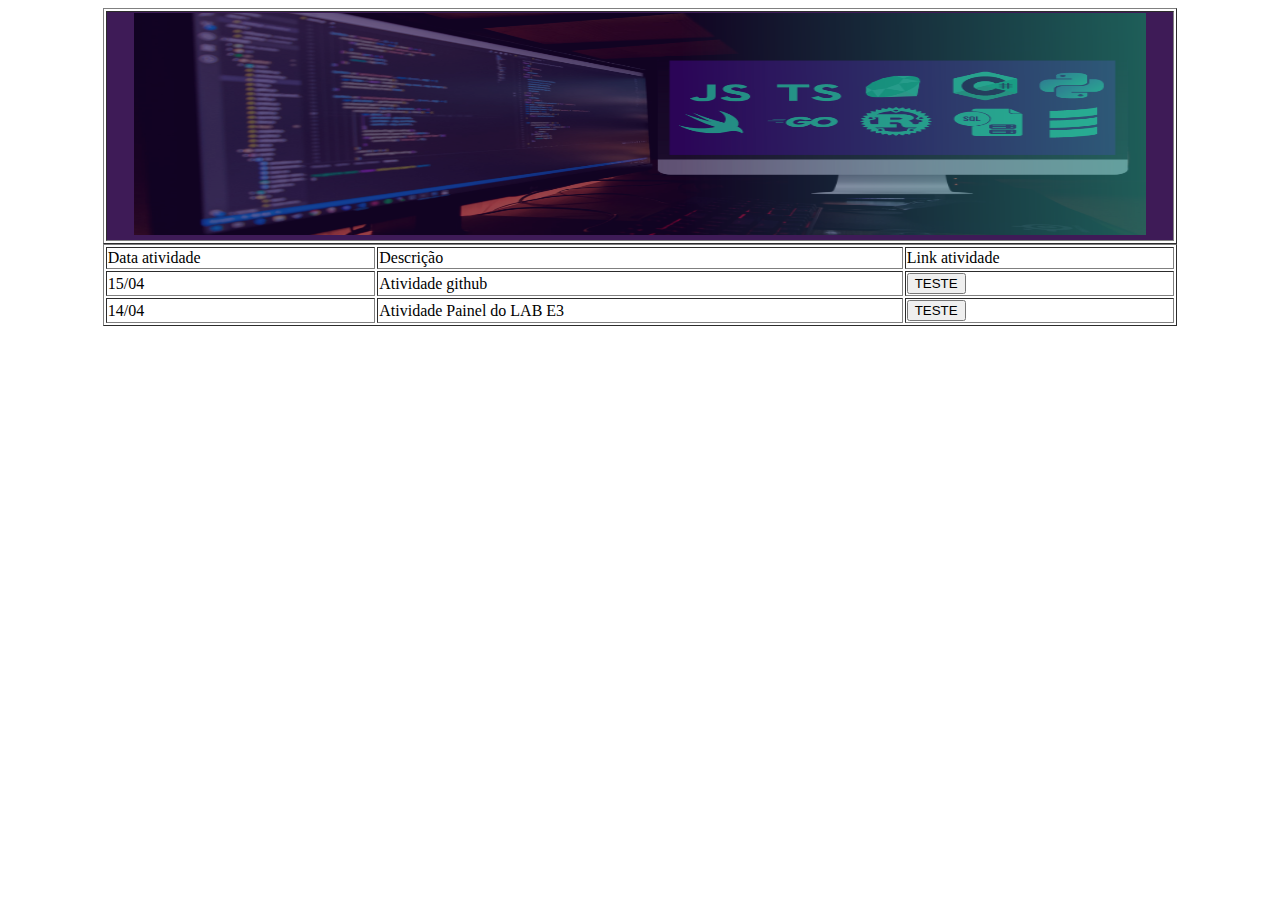
<file: git.html>
<!DOCTYPE html>
<html lang pt-br>
    <head>
            <title>2025</title>
    </head>
    <body>


    <table border="1" width="85%" align="center">
        <tr bgcolor="#3e1b57">
          <td align="center">
            <img src="info.webp" width="95%" height="222px">
          </td>
        </tr>
      </table>
    <table border="1" width="85%" align="center">
    <tr>
      <td>
        Data atividade
      </td>
      <td>
          Descrição
      </td>
      <td>
        Link atividade
      </td>
    </tr>
    <tr>
        <td>
            15/04
        </td>
        <td>
            Atividade github
        </td>
        <td>
            <a href="Atividade.html"> <button>TESTE</button> </a>
        </td>
    </tr>
       <tr>
        <td>
            14/04
        </td>
        <td>
            Atividade Painel do LAB E3
        </td>
        <td>
            <a href="git.html"> <button>TESTE</button> </a>
        </td>
    </tr>
  </table>
       
       
    </body>
</html>
</file>
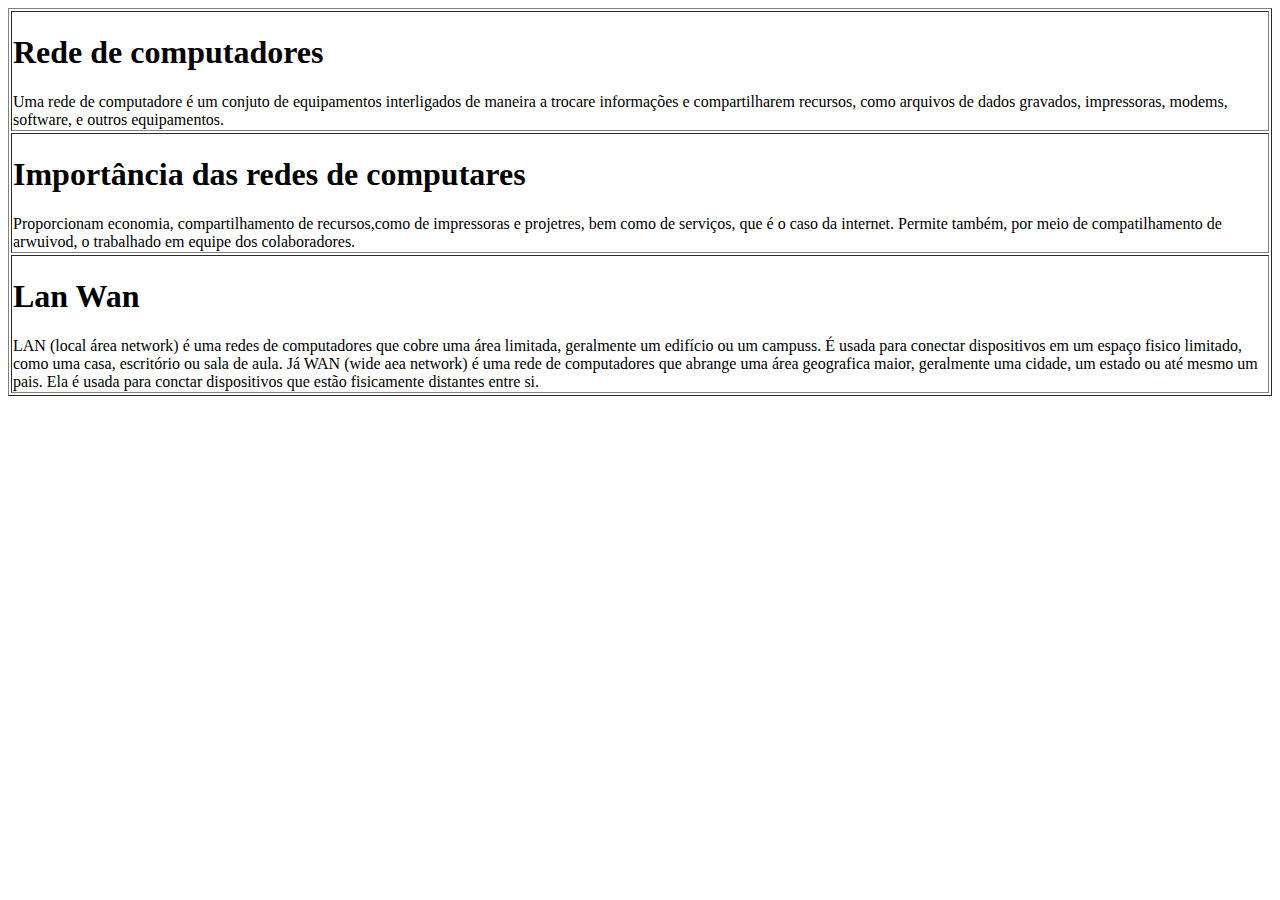
<file: materia rede.html>
<!DOCTYPE html>
<html>
<head>
	<meta charset="utf-8">
	<meta name="viewport" content="width=device-width, initial-scale=1">
	<title>aula 25/04</title>
</head>
<body>

<table border="1" align="center">

<tr>
	<td>
	<h1> Rede de computadores</h1> 
Uma rede de computadore é um conjuto de equipamentos interligados de maneira a trocare informações e compartilharem recursos, como arquivos de dados gravados, impressoras, modems, software, e outros equipamentos.              </td>
</tr>

<tr>
	<td> 
	<h1> Importância das redes de computares </h1>
Proporcionam economia, compartilhamento de recursos,como de impressoras e projetres, bem como de serviços, que é o caso da internet. Permite também, por meio de compatilhamento de arwuivod, o trabalhado em equipe dos colaboradores.</td>

</tr>

<tr>
	<td> 
	<h1> Lan Wan </h1>
LAN (local área network) é uma redes de computadores que cobre uma área limitada, geralmente um edifício ou um campuss. É usada para conectar dispositivos em um espaço fisico limitado, como uma casa, escritório ou sala de aula. Já WAN (wide aea network) é uma rede de computadores que abrange uma área geografica maior, geralmente uma cidade, um estado ou até mesmo um pais. Ela é usada para conctar dispositivos que estão fisicamente distantes entre si.</td>




</tr>




































</body>
</html>
</file>
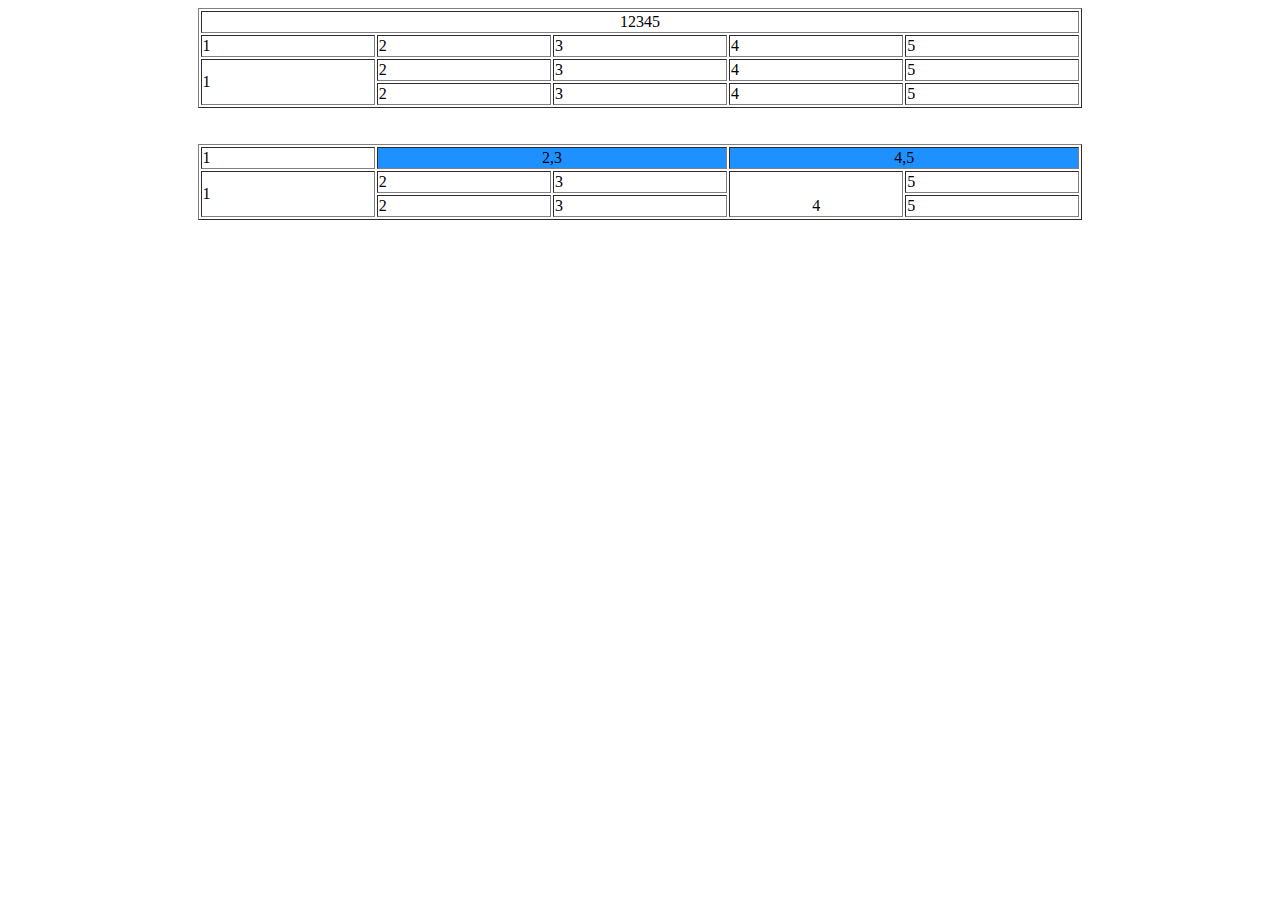
<file: rownspan e colspan.html>
<!DOCTYPE html>
<html>
<head>
	<meta charset="utf-8">
	<meta name="viewport" content="width=device-width, initial-scale=1">
	<title>aula 06/05</title>
</head>
<body>
<table border="1" width="70%" align="center">

<tr>
	<td width="100%" colspan="5" align="center">12345</td>
</tr>
<tr>
	<td >1</td>
	<td >2</td>
	<td >3</td>
	<td >4</td>
	<td >5</td>
</tr>
<tr>
	<td rowspan="2">1</td>
	<td>2</td>
	<td>3</td>
	<td>4</td>
	<td>5</td>
</tr>
<tr>
<td>2</td>
<td>3</td>
<td>4</td>
<td>5</td>
</tr>
</table>

<br><br>

<table border="1" width="70%" align="center">
<tr>
	<td>1</td>	
	<td colspan="2" bgcolor="#1E90FF" align="center">2,3</td>
	<td colspan="2" bgcolor="#1E90FF" align="center">4,5</td>
</tr>
<tr>
	<td rowspan="2"> 1</td>
	<td>2</td>
	<td>3</td>
	<td rowspan="2" valign="bottom" align="center" >4</td>
	<td>5</td>
</td>
<tr>
	<td>2</td>
	<td rowspan="2">3</td>
	<td>5</td>
	
</tr>















</table>














</body>
</html>
</file>
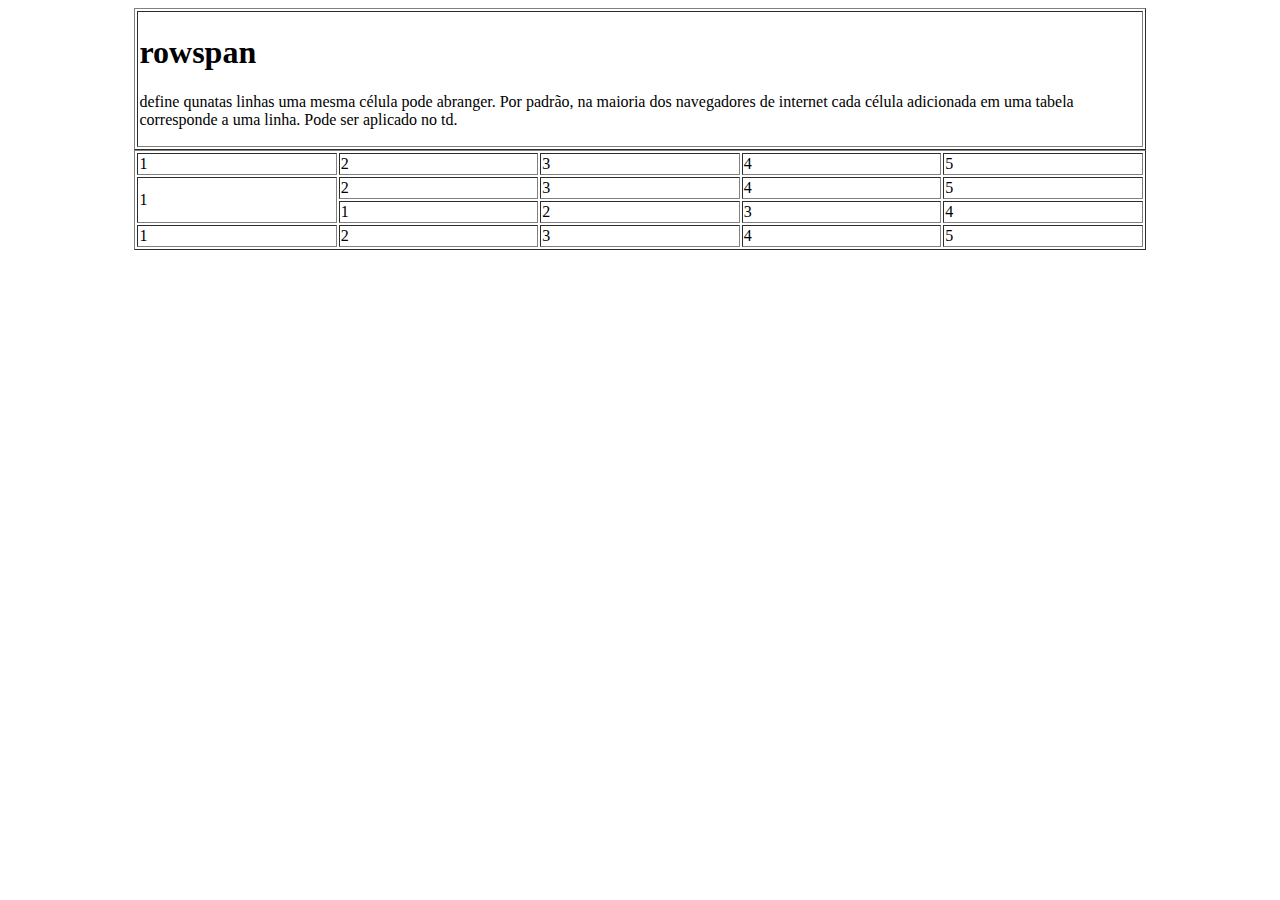
<file: rowspan.html>
<!DOCTYPE html>
<html>
<head>
	<meta charset="utf-8">
	<meta name="viewport" content="width=device-width, initial-scale=1">
	<title>rowspan</title>
</head>
<body>
<table width="80%" align="center" border="1">
	<tr>
		<td>
			<h1> rowspan</h1>
			<p>
				define qunatas linhas uma mesma célula pode abranger.
				Por padrão, na maioria dos navegadores de internet
				cada célula adicionada em uma tabela corresponde a uma linha.
				Pode ser aplicado no td.
			</p>
		</td>
	</tr>
</table>
<table width="80%" align="center" border="1">
	<tr>
		<td width="20%">1</td>
		<td width="20%">2</td>
		<td width="20%">3</td>
		<td width="20%">4</td>
		<td width="20%">5</td>
	</tr>
	<tr>
		<td width="20%" rowspan="2">1</td>
		<td width="20%">2</td>
		<td width="20%">3</td>
		<td width="20%">4</td>
		<td width="20%">5</td>
	</tr>
	<tr>
		<td width="20%">1</td>
		<td width="20%">2</td>
		<td width="20%">3</td>
		<td width="20%">4</td>
	</tr>
	<tr>
		<td width="20%">1</td>
		<td width="20%">2</td>
		<td width="20%">3</td>
		<td width="20%">4</td>
		<td width="20%">5</td>
	</tr>
	












</table>









































</body>
</html>
</file>
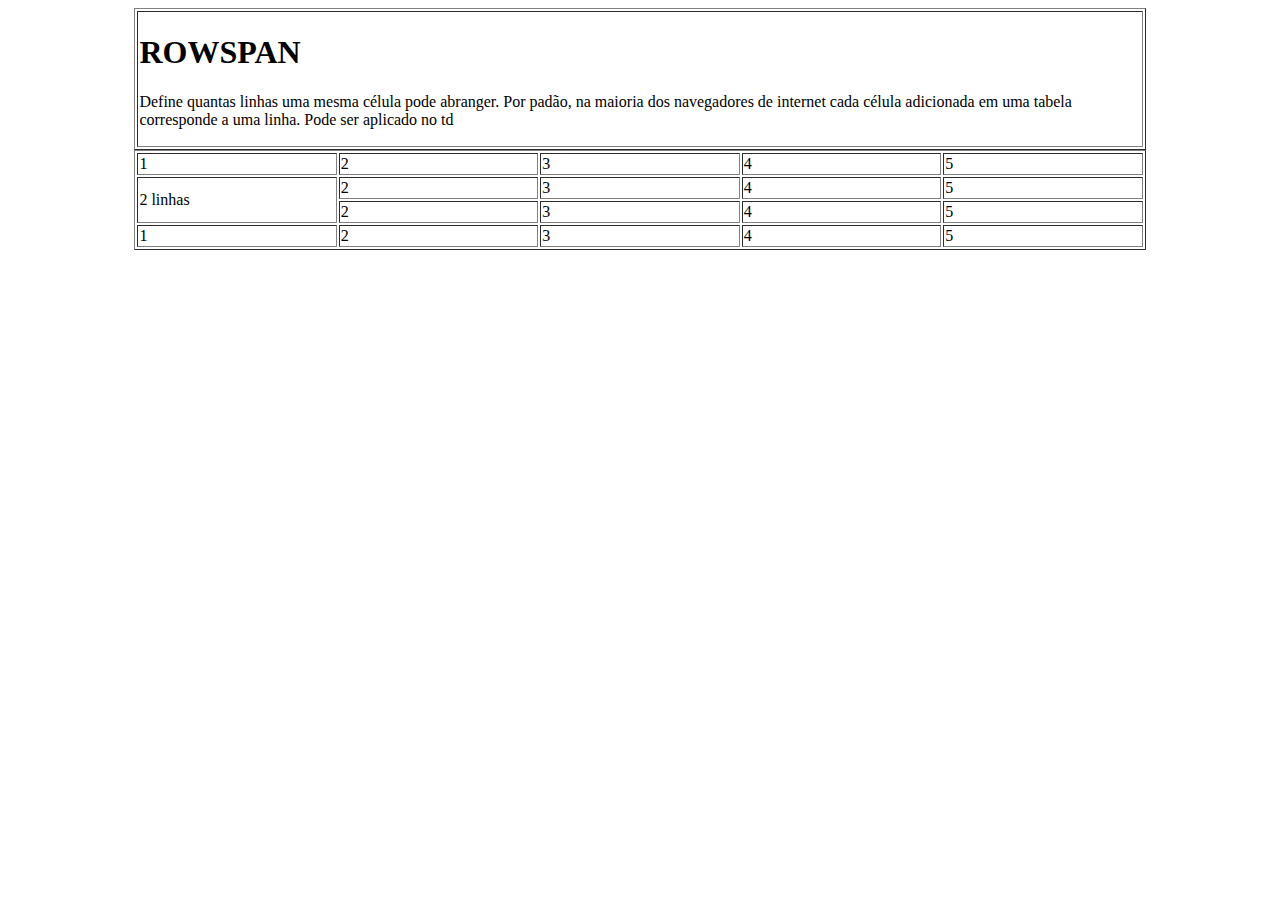
<file: rowspan.html.html>
<!DOCTYPE html>
<html>
<head>
	<meta charset="utf-8">
	<meta name="viewport" content="width=device-width, initial-scale=1">
	<title></title>
	</head>
	<body>
		<table width="80%" align="center" border="1">
			<tr>
				<td>
					<h1> ROWSPAN </h1>
					<p>
						Define quantas linhas uma mesma célula pode abranger.
						Por padão, na maioria dos navegadores de internet
						cada célula adicionada em uma tabela corresponde a
						uma linha. Pode ser aplicado no td
					</p>
				</td>
			</tr> 
		</table>
		<table width="80%" align="center" border="1">
			<tr>
				<td width="20%">1</td>
				<td width="20%">2</td>
				<td width="20%">3</td>
				<td width="20%">4</td>
				<td width="20%">5</td>
			</tr>
			<tr>

				<td width="20%" rowspan="2">2 linhas</td>
				<td width="20%">2</td>
				<td width="20%">3</td>
				<td width="20%">4</td>
				<td width="20%">5</td>
			</tr>
			<tr>

				<td width="20%">2</td>
				<td width="20%">3</td>
				<td width="20%">4</td>
				<td width="20%">5</td>
			</tr>
			<tr>
				<td width="20%">1</td>
				<td width="20%">2</td>
				<td width="20%">3</td>
				<td width="20%">4</td>
				<td width="20%">5</td>
			</tr>


























</body>
</html>
</file>
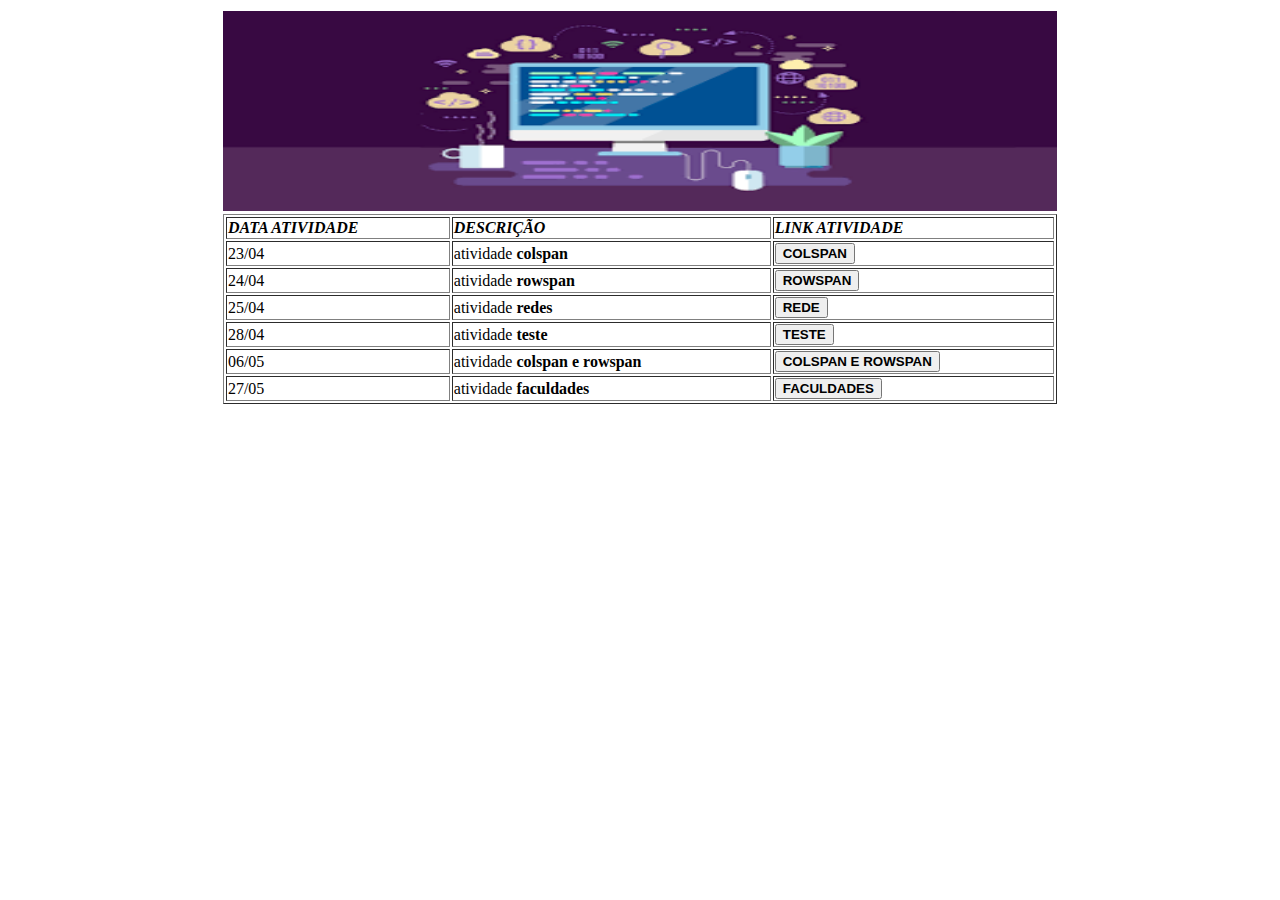
<file: tabela.html>
<!DOCTYPE html>
<html lang pt-br>
<html>
	<head>
		

		<title>atividades </title>
	</head>
	<body>
	
		<table border="0" width="96%" align="center">
				<tr>
					<td>
					<center><img src="progama.png" align="center" width="69%" height="200px" ></center>
					</td>
				</tr>
		<table border="1" width="66%" align="center">
				<tr> 
					<td> <strong><em>DATA ATIVIDADE </em></strong>
				</td>
				<td> 
				  	<strong><em> DESCRIÇÃO  </em></strong>
				</td>
				<td> 
					 <strong> <em>LINK ATIVIDADE </em></strong>
				</td>
			</tr>
				
		        <tr>
				<td>
		        	<font face="Fantasy">23/04 </font>
		        	</td>
		        	<td>	
		        		atividade <strong>colspan</strong>
		        	</td>
				<td> 
					<a href="colspan.html"> <button> <strong> COLSPAN </strong></button> </a>	
				</td>
		        </tr>
			<tr>
				<td>
		        	<font face="Fantasy">	24/04</font>
		        	</td>
		        	<td>	
		        		atividade <strong>rowspan</strong>
		        	</td>
				<td> 
					<a href="rowspan.html.html"> <button><strong>ROWSPAN</strong> </button> </a>	
				</td>
		        </tr>
			<tr>
				<td>
		        	<font face="Fantasy">25/04 </font>
		        	</td>
		        	<td>	
		        		atividade <strong><font face="strong"> redes </font></strong>
		        	</td>
				<td> 
					<a href="materia rede.html"> <button> <strong>REDE </strong> </button> </a>	
				</td>
		        </tr>
			<tr>
				<td>
		        	<font face="Fantasy">28/04</font>
		        	</td>
		        	<td>
		        		
		        			atividade <strong>teste</strong>
		        	

		        	</td>
				<td> 
					<a href="teste.html"> <button> <strong>TESTE</strong></button> </a>	
				</td>
		        </tr>
		        <tr>
			<td>
	        	<font face="Fantasy">06/05</font>
	        	</td>
	        	<td>	
	        		atividade <strong>colspan e rowspan</strong>
	        	</td>
			<td> 
				<a href="rownspan e colspan.html"> <button><strong> COLSPAN E ROWSPAN </strong></button> </a>	
			</td>
	        </tr>
	        <tr>
	        	<td>
		        	<font face="Fantasy">	27/05</font>
		        	</td>
		        	<td>	
		        		atividade <strong>faculdades</strong>
		        	</td>
				<td> 
					<a href="faculdade.html"> <button><strong>FACULDADES</strong> </button> </a>	
				</td>
		        </tr>
		    
		    
		        
		</table>
		 


	</body>
</html>
</file>
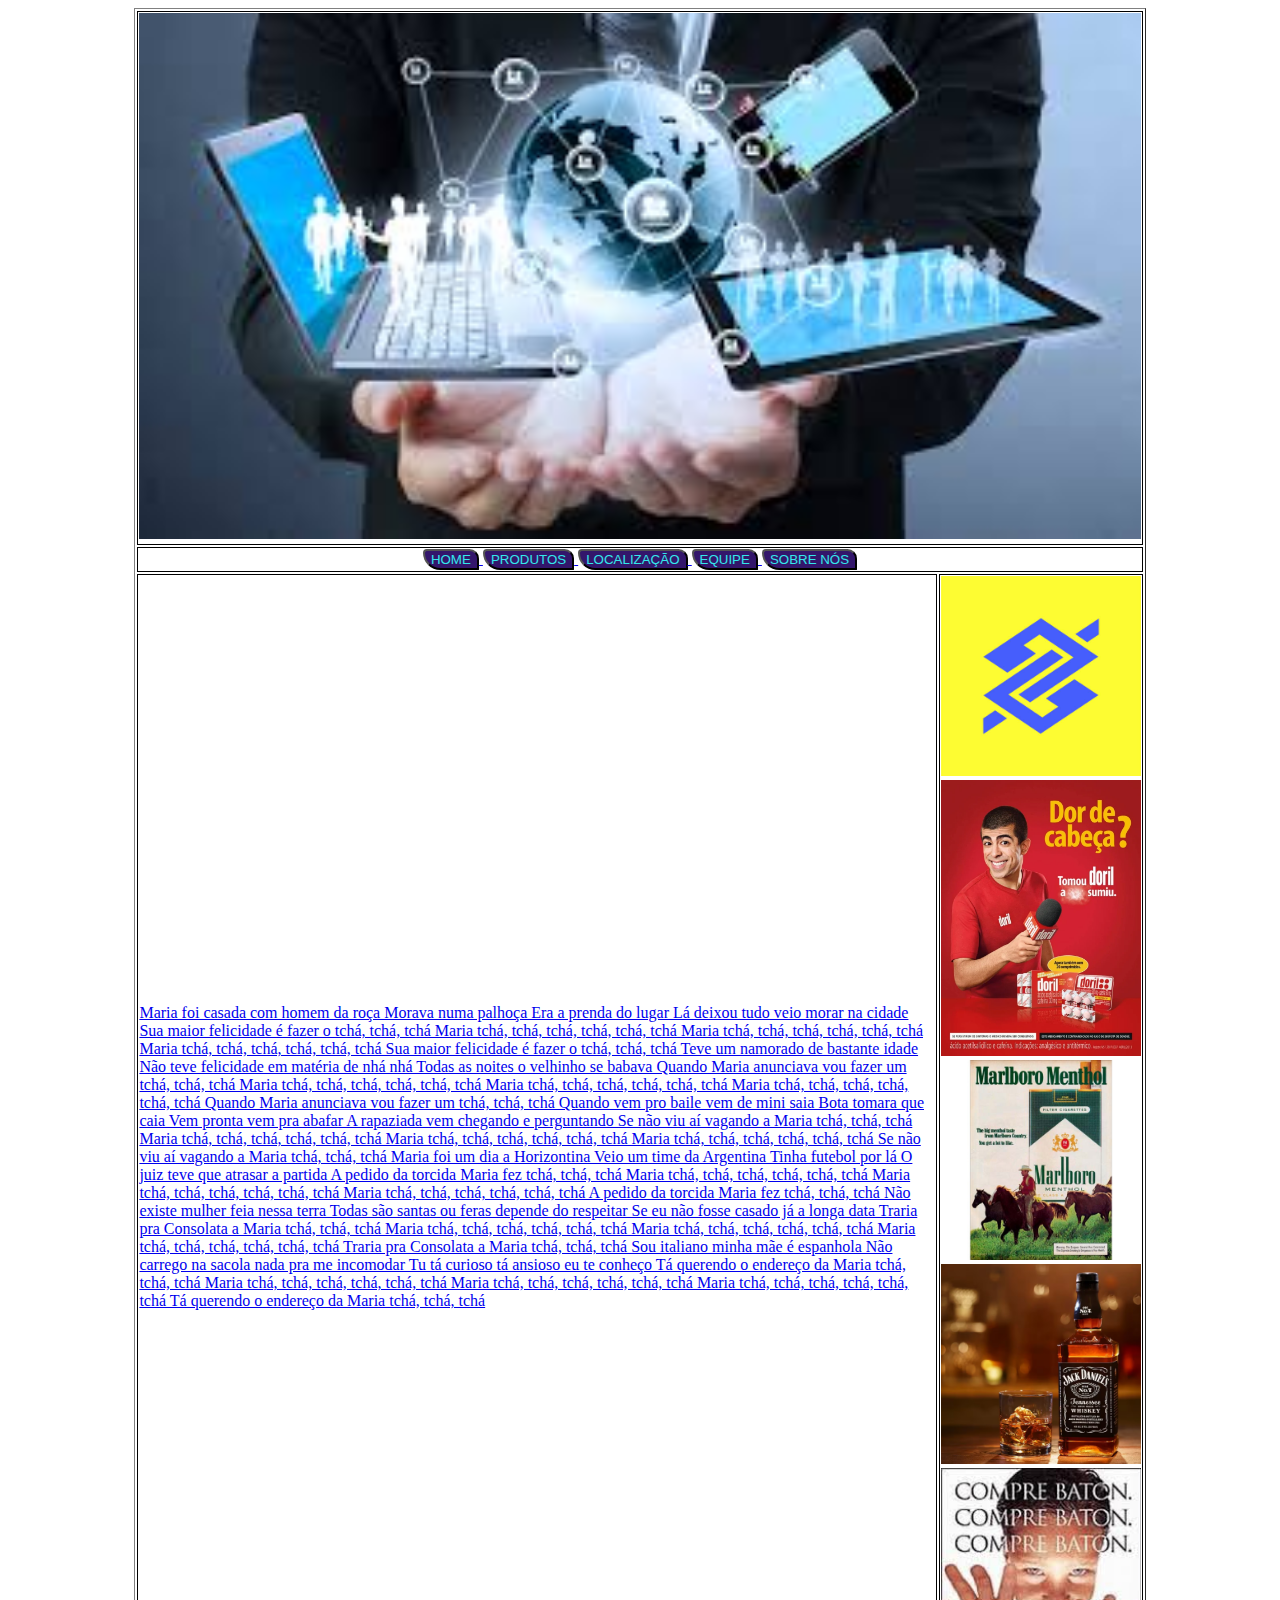
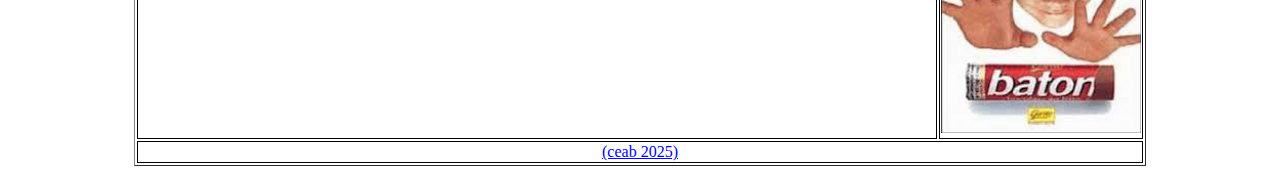
<file: teste.html>
<!DOCTYPE html>
<html>
<head>
	<title> </title>
	<link rel="stylesheet" type="text/css" href="estilo.css">
</head>
	<body>
		<a href="https://joaoheliorx6600.github.io/macacorx6600/"> 

		<table border="1" align="center" width="70%">
			<tr>
				<td colspan="2"> <center><img src="info.jfif" width="100%"> </center></td>
			</tr>
			<tr> <td colspan="2">
						<center><a href="https://joaoheliorx6600.github.io/macacorx6600/"><a href="####"><button>HOME</button></a>
						<a href="####"> <button>PRODUTOS</button></a>
						<a href="####"><button> LOCALIZAÇÃO</button> </a>
						<a href="####"><button> EQUIPE</button></a>
						<a href="####"><button> SOBRE NÓS </button></a>
					</center>
				</td>
			</tr>
			<tr>

				<td> 




Maria foi casada com homem da roça
Morava numa palhoça
Era a prenda do lugar
Lá deixou tudo veio morar na cidade
Sua maior felicidade é fazer o tchá, tchá, tchá
Maria tchá, tchá, tchá, tchá, tchá, tchá
Maria tchá, tchá, tchá, tchá, tchá, tchá
Maria tchá, tchá, tchá, tchá, tchá, tchá
Sua maior felicidade é fazer o tchá, tchá, tchá
Teve um namorado de bastante idade
Não teve felicidade em matéria de nhá nhá
Todas as noites o velhinho se babava
Quando Maria anunciava vou fazer um tchá, tchá, tchá
Maria tchá, tchá, tchá, tchá, tchá, tchá
Maria tchá, tchá, tchá, tchá, tchá, tchá
Maria tchá, tchá, tchá, tchá, tchá, tchá
Quando Maria anunciava vou fazer um tchá, tchá, tchá
Quando vem pro baile vem de mini saia
Bota tomara que caia
Vem pronta vem pra abafar
A rapaziada vem chegando e perguntando
Se não viu aí vagando a Maria tchá, tchá, tchá
Maria tchá, tchá, tchá, tchá, tchá, tchá
Maria tchá, tchá, tchá, tchá, tchá, tchá
Maria tchá, tchá, tchá, tchá, tchá, tchá
Se não viu aí vagando a Maria tchá, tchá, tchá
Maria foi um dia a Horizontina
Veio um time da Argentina
Tinha futebol por lá
O juiz teve que atrasar a partida
A pedido da torcida Maria fez tchá, tchá, tchá
Maria tchá, tchá, tchá, tchá, tchá, tchá
Maria tchá, tchá, tchá, tchá, tchá, tchá
Maria tchá, tchá, tchá, tchá, tchá, tchá
A pedido da torcida Maria fez tchá, tchá, tchá
Não existe mulher feia nessa terra
Todas são santas ou feras depende do respeitar
Se eu não fosse casado já a longa data
Traria pra Consolata a Maria tchá, tchá, tchá
Maria tchá, tchá, tchá, tchá, tchá, tchá
Maria tchá, tchá, tchá, tchá, tchá, tchá
Maria tchá, tchá, tchá, tchá, tchá, tchá
Traria pra Consolata a Maria tchá, tchá, tchá
Sou italiano minha mãe é espanhola
Não carrego na sacola nada pra me incomodar
Tu tá curioso tá ansioso eu te conheço
Tá querendo o endereço da Maria tchá, tchá, tchá
Maria tchá, tchá, tchá, tchá, tchá, tchá
Maria tchá, tchá, tchá, tchá, tchá, tchá
Maria tchá, tchá, tchá, tchá, tchá, tchá
Tá querendo o endereço da Maria tchá, tchá, tchá </td>
				<td width="20%"><img src="brasil.jpeg" width="200px"> <br>
					<img src="doril.webp" width="200px"> <br>
					<img src="malboro.jfif" width="200px"> <br>
					<img src="jack.avif" width="200px"> <br>
					<img src="download.jfif" width="200px"></td>
			</tr>
			
			<tr>
			
				<td colspan="2" align="center"> (ceab 2025) </td>

			</tr>
		</table>
		

	</body>
</html>
</file>
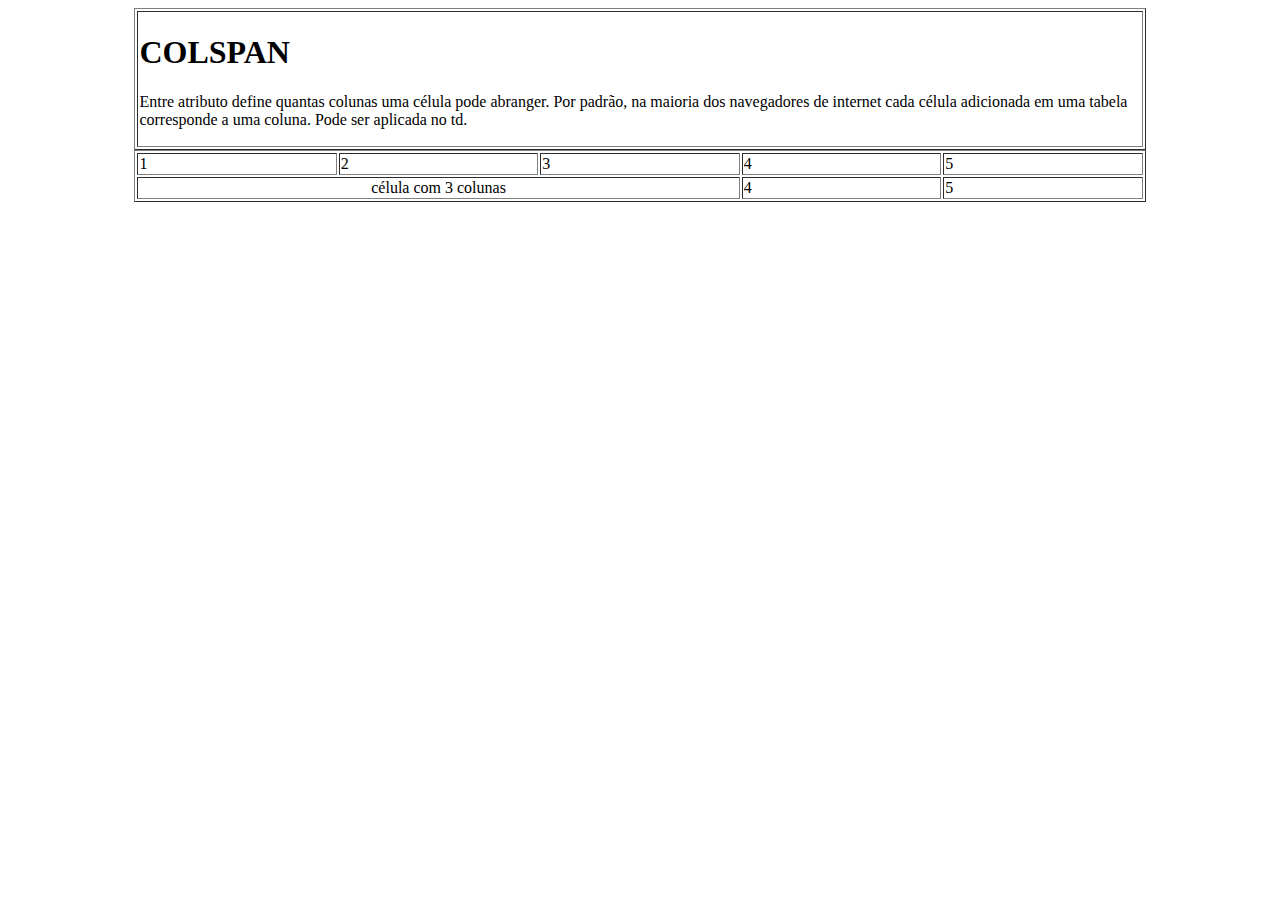
<file: github/colspan.html>
<!DOCTYPE html>
<html>
<head>
	<meta charset="utf-8">
	<meta name="viewport" content="width=device-width, initial-scale=1">
	<title>colspan</title>
	</head>
	<body>
		<table border="1" width="80%" align="center" >
			<tr>
				<td>
					<h1> COLSPAN </h1>
					<p>
						Entre atributo define quantas colunas uma célula pode
					    abranger. Por padrão, na maioria dos navegadores de
					    internet cada célula adicionada em uma tabela
					    corresponde a uma coluna. Pode ser aplicada no td.
					</p>
				</td>
			</tr>
		</table>
		<table border="1" width="80%" align="center">
		<tr>
			<td width="20%">1</td>
			<td width="20%">2</td>
			<td width="20%">3</td>
			<td width="20%">4</td>
			<td width="20%">5</td>
		</tr>
		<tr>
			<td width="60%" colspan="3" align="center">célula com 3 colunas</td>
			<td width="20%">4</td>
			<td width="20%">5</td>
</tr>
</table>

</body>
</html>
</file>
<file: estilo.css>
table tr td{
    border: 1px solid black; /*borda da tabela */
}

table{
	width: 80%; /* largura da tabela */
	margin: auto; /* alinhamento centralizado da tabela */
}

button{
	color: #34e8eb; /*cor da fonte */
	background: #33166b; /* cor do fundo do botao */
	font-optical-sizing: 35px; /*tamanho da fonte */
	border-radius: 20px 50px 5px 90px; /*arredonda os cantos */
}
</file>
